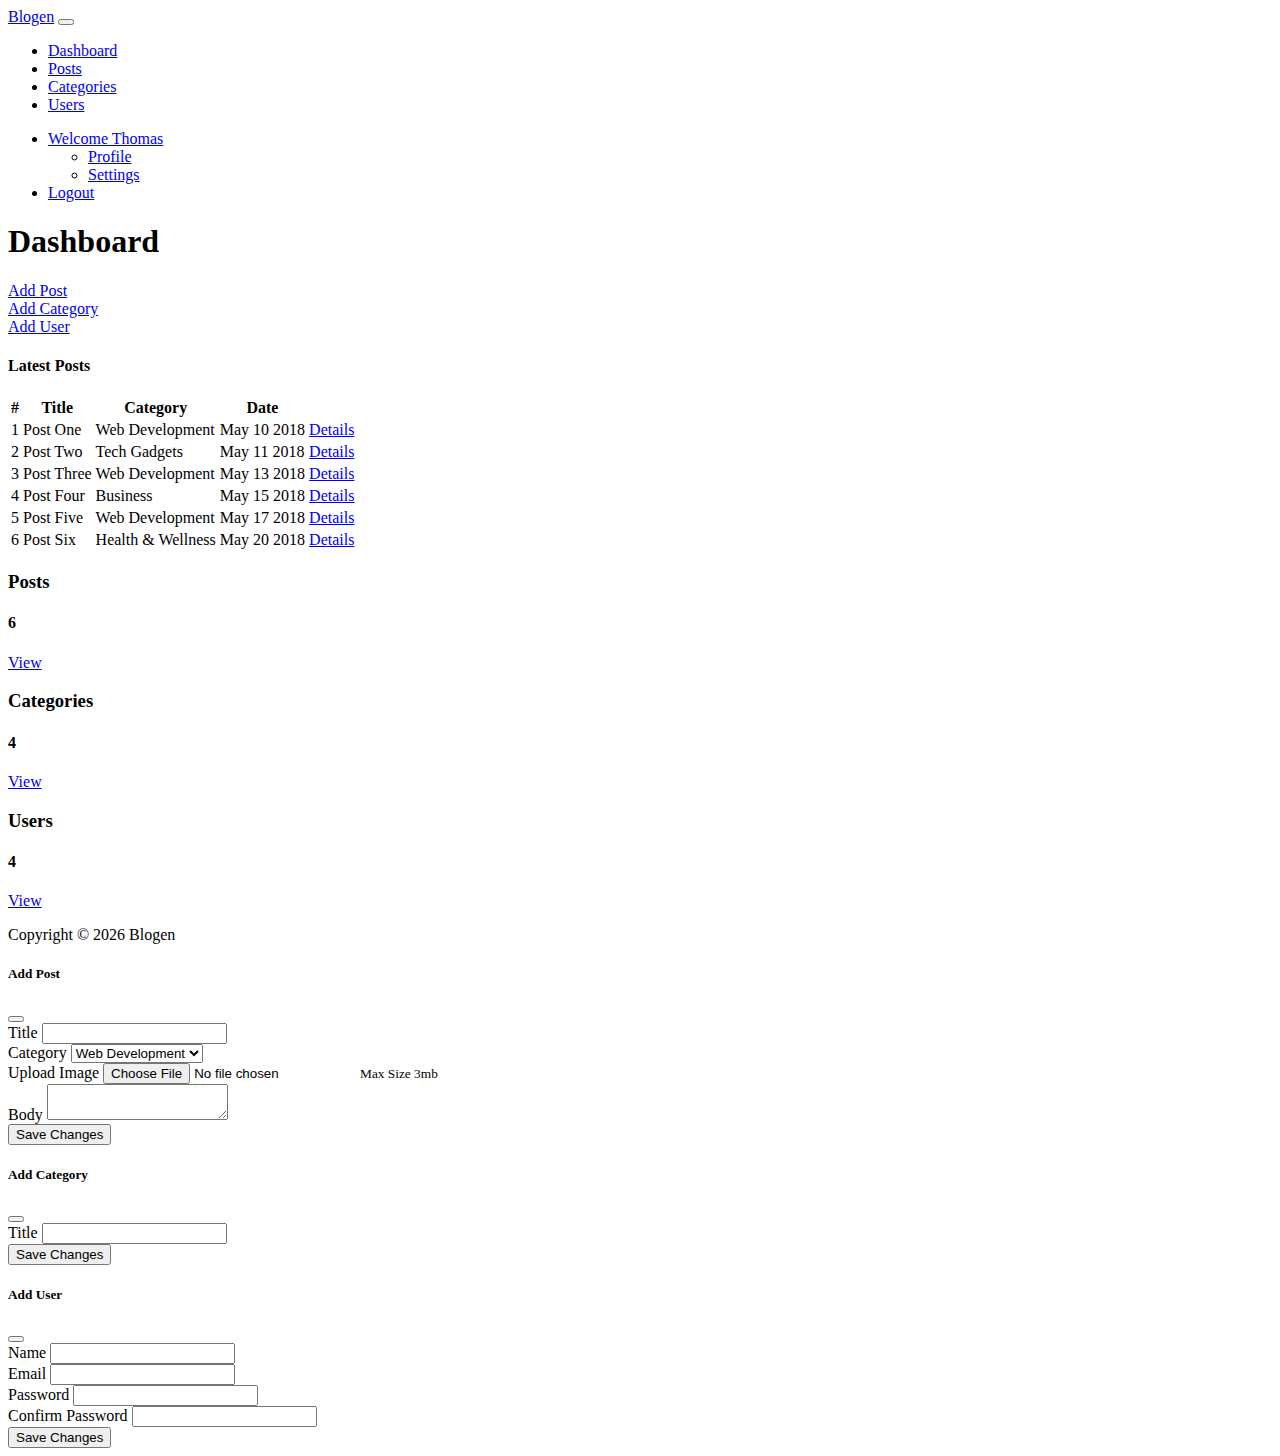
<file: up/index.html>
<!DOCTYPE html>
<html lang="en">
    <head>
        <meta charset="UTF-8" />
        <meta name="viewport" content="width=device-width, initial-scale=1.0" />
        <link
            rel="stylesheet"
            href="https://pro.fontawesome.com/releases/v5.10.0/css/all.css"
            integrity="sha384-AYmEC3Yw5cVb3ZcuHtOA93w35dYTsvhLPVnYs9eStHfGJvOvKxVfELGroGkvsg+p"
            crossorigin="anonymous"
        />
        <link
            href="https://cdn.jsdelivr.net/npm/bootstrap@5.0.0-beta1/dist/css/bootstrap.min.css"
            rel="stylesheet"
            integrity="sha384-giJF6kkoqNQ00vy+HMDP7azOuL0xtbfIcaT9wjKHr8RbDVddVHyTfAAsrekwKmP1"
            crossorigin="anonymous"
        />

        <title>Bootstrap Theme</title>
    </head>

    <body>
        <nav class="navbar navbar-expand-md navbar-dark bg-dark p-0">
            <div class="container">
                <a href="index.html" class="navbar-brand">Blogen</a>
                <button
                    class="navbar-toggler"
                    data-bs-toggle="collapse"
                    data-bs-target="#navbarCollapse"
                >
                    <span class="navbar-toggler-icon"></span>
                </button>

                <div class="collapse navbar-collapse" id="navbarCollapse">
                    <ul class="navbar-nav mx-2">
                        <li class="nav-item">
                            <a href="index.html" class="nav-link active"
                                >Dashboard</a
                            >
                        </li>
                        <li class="nav-item">
                            <a href="posts.html" class="nav-link">Posts</a>
                        </li>
                        <li class="nav-item">
                            <a href="categories.html" class="nav-link"
                                >Categories</a
                            >
                        </li>
                        <li class="nav-item">
                            <a href="users.html" class="nav-link">Users</a>
                        </li>
                    </ul>

                    <ul class="navbar-nav ms-auto">
                        <li class="nav-item dropdown">
                            <a
                                href="#"
                                class="nav-link dropdown-toggle"
                                data-bs-toggle="dropdown"
                            >
                                <i class="fas fa-user"></i> Welcome Thomas
                            </a>

                            <ul class="dropdown-menu">
                                <li>
                                    <a href="profile.html" class="dropdown-item"
                                        ><i class="fas fa-user-circle"></i>
                                        Profile</a
                                    >
                                </li>
                                <li>
                                    <a
                                        href="settings.html"
                                        class="dropdown-item"
                                        ><i class="fas fa-cog"></i> Settings</a
                                    >
                                </li>
                            </ul>
                        </li>
                        <li class="nav-item">
                            <a href="login.html" class="nav-link"
                                ><i class="fas fa-user-times"></i> Logout</a
                            >
                        </li>
                    </ul>
                </div>
            </div>
        </nav>

        <!-- HEADER -->
        <header class="main-header py-2 bg-primary text-light">
            <div class="container">
                <h1><i class="fas fa-cog"></i> Dashboard</h1>
            </div>
        </header>

        <main>
            <!-- ACTIONS -->
            <section class="actions py-4 bg-light mb-4">
                <div class="container">
                    <div class="row">
                        <div class="col-md-3 col-sm-4 mb-2 mb-sm-0">
                            <a
                                href="#"
                                class="btn btn-primary d-block"
                                data-bs-toggle="modal"
                                data-bs-target="#addPostModal"
                            >
                                <i class="fas fa-plus"></i> Add Post
                            </a>
                        </div>

                        <div class="col-md-3 col-sm-4 mb-2 mb-sm-0">
                            <a
                                href="#"
                                class="btn btn-success d-block"
                                data-bs-toggle="modal"
                                data-bs-target="#addCategoryModal"
                            >
                                <i class="fas fa-plus"></i> Add Category
                            </a>
                        </div>

                        <div class="col-md-3 col-sm-4">
                            <a
                                href="#"
                                class="btn btn-warning d-block"
                                data-bs-toggle="modal"
                                data-bs-target="#addUserModal"
                            >
                                <i class="fas fa-plus"></i> Add User
                            </a>
                        </div>
                    </div>
                </div>
            </section>

            <!-- POSTS -->
            <section class="posts">
                <div class="container">
                    <div class="row">
                        <div class="col-md-9 mb-3 mb-md-0">
                            <div class="card">
                                <div class="card-header">
                                    <h4>Latest Posts</h4>
                                </div>

                                <table class="table table-striped mb-0">
                                    <thead class="table-dark">
                                        <tr>
                                            <th>#</th>
                                            <th>Title</th>
                                            <th>Category</th>
                                            <th>Date</th>
                                            <th></th>
                                        </tr>
                                    </thead>

                                    <tbody>
                                        <tr>
                                            <td>1</td>
                                            <td>Post One</td>
                                            <td>Web Development</td>
                                            <td>May 10 2018</td>
                                            <td>
                                                <a
                                                    href="details.html"
                                                    class="btn btn-secondary"
                                                    ><i
                                                        class="fas fa-angle-double-right"
                                                    ></i>
                                                    Details</a
                                                >
                                            </td>
                                        </tr>

                                        <tr>
                                            <td>2</td>
                                            <td>Post Two</td>
                                            <td>Tech Gadgets</td>
                                            <td>May 11 2018</td>
                                            <td>
                                                <a
                                                    href="details.html"
                                                    class="btn btn-secondary"
                                                    ><i
                                                        class="fas fa-angle-double-right"
                                                    ></i>
                                                    Details</a
                                                >
                                            </td>
                                        </tr>

                                        <tr>
                                            <td>3</td>
                                            <td>Post Three</td>
                                            <td>Web Development</td>
                                            <td>May 13 2018</td>
                                            <td>
                                                <a
                                                    href="details.html"
                                                    class="btn btn-secondary"
                                                    ><i
                                                        class="fas fa-angle-double-right"
                                                    ></i>
                                                    Details</a
                                                >
                                            </td>
                                        </tr>

                                        <tr>
                                            <td>4</td>
                                            <td>Post Four</td>
                                            <td>Business</td>
                                            <td>May 15 2018</td>
                                            <td>
                                                <a
                                                    href="details.html"
                                                    class="btn btn-secondary"
                                                    ><i
                                                        class="fas fa-angle-double-right"
                                                    ></i>
                                                    Details</a
                                                >
                                            </td>
                                        </tr>

                                        <tr>
                                            <td>5</td>
                                            <td>Post Five</td>
                                            <td>Web Development</td>
                                            <td>May 17 2018</td>
                                            <td>
                                                <a
                                                    href="details.html"
                                                    class="btn btn-secondary"
                                                    ><i
                                                        class="fas fa-angle-double-right"
                                                    ></i>
                                                    Details</a
                                                >
                                            </td>
                                        </tr>

                                        <tr>
                                            <td>6</td>
                                            <td>Post Six</td>
                                            <td>Health & Wellness</td>
                                            <td>May 20 2018</td>
                                            <td>
                                                <a
                                                    href="details.html"
                                                    class="btn btn-secondary"
                                                    ><i
                                                        class="fas fa-angle-double-right"
                                                    ></i>
                                                    Details</a
                                                >
                                            </td>
                                        </tr>
                                    </tbody>
                                </table>
                            </div>
                        </div>

                        <div class="col-md-3">
                            <div
                                class="card bg-primary text-light text-center mb-3"
                            >
                                <div class="card-body">
                                    <h3 class="card-title">Posts</h3>
                                    <h4 class="display-4">
                                        <i class="fas fa-pencil-alt"></i> 6
                                    </h4>
                                    <a
                                        href="posts.html"
                                        class="btn btn-sm btn-outline-light"
                                        >View</a
                                    >
                                </div>
                            </div>

                            <div
                                class="card bg-success text-light text-center mb-3"
                            >
                                <div class="card-body">
                                    <h3 class="card-title">Categories</h3>
                                    <h4 class="display-4">
                                        <i class="fas fa-folder"></i> 4
                                    </h4>
                                    <a
                                        href="categories.html"
                                        class="btn btn-sm btn-outline-light"
                                        >View</a
                                    >
                                </div>
                            </div>

                            <div
                                class="card bg-warning text-light text-center mb-3"
                            >
                                <div class="card-body">
                                    <h3 class="card-title">Users</h3>
                                    <h4 class="display-4">
                                        <i class="fas fa-users"></i> 4
                                    </h4>
                                    <a
                                        href="users.html"
                                        class="btn btn-sm btn-outline-light"
                                        >View</a
                                    >
                                </div>
                            </div>
                        </div>
                    </div>
                </div>
            </section>
        </main>

        <!-- FOOTER -->
        <footer class="main-footer bg-dark text-light text-center p-5 mt-5">
            <div class="container">
                <div class="row">
                    <div class="col">
                        <p class="lead mb-0">
                            Copyright &copy; <span id="year"></span> Blogen
                        </p>
                    </div>
                </div>
            </div>
        </footer>

        <!-- MODALS -->

        <!-- POST MODAL -->
        <div class="modal fade" id="addPostModal">
            <div class="modal-dialog modal-lg">
                <div class="modal-content">
                    <div class="modal-header bg-primary text-light">
                        <h5 class="modal-title">Add Post</h5>
                        <button
                            class="btn-close"
                            data-bs-dismiss="modal"
                        ></button>
                    </div>

                    <div class="modal-body">
                        <form>
                            <div class="form-group mb-3">
                                <label for="title" class="form-label"
                                    >Title</label
                                >
                                <input type="text" class="form-control" />
                            </div>

                            <div class="form-group mb-3">
                                <label for="category" class="form-label"
                                    >Category</label
                                >
                                <select name="category" class="form-control">
                                    <option value="web-dev">
                                        Web Development
                                    </option>
                                    <option value="tech">Tech Gadgets</option>
                                    <option value="business">Business</option>
                                    <option value="health">
                                        Health & Wellness
                                    </option>
                                </select>
                            </div>

                            <div class="form-group mb-3">
                                <label for="image" class="form-label"
                                    >Upload Image</label
                                >
                                <input type="file" class="form-control" />
                                <small class="form-text">Max Size 3mb</small>
                            </div>

                            <div class="form-group mb-3">
                                <label for="body" class="form-label"
                                    >Body</label
                                >
                                <textarea
                                    name="editor1"
                                    class="form-control"
                                ></textarea>
                            </div>
                        </form>
                    </div>

                    <div class="modal-footer">
                        <button class="btn btn-primary" data-bs-dismiss="modal">
                            Save Changes
                        </button>
                    </div>
                </div>
            </div>
        </div>

        <!-- CATEGORY MODAL -->
        <div class="modal fade" id="addCategoryModal">
            <div class="modal-dialog modal-lg">
                <div class="modal-content">
                    <div class="modal-header bg-success text-light">
                        <h5 class="modal-title">Add Category</h5>
                        <button
                            class="btn-close"
                            data-bs-dismiss="modal"
                        ></button>
                    </div>

                    <div class="modal-body">
                        <form>
                            <div class="form-group mb-3">
                                <label for="title" class="form-label"
                                    >Title</label
                                >
                                <input type="text" class="form-control" />
                            </div>
                        </form>
                    </div>

                    <div class="modal-footer">
                        <button class="btn btn-success" data-bs-dismiss="modal">
                            Save Changes
                        </button>
                    </div>
                </div>
            </div>
        </div>

        <!-- USER MODAL -->
        <div class="modal fade" id="addUserModal">
            <div class="modal-dialog modal-lg">
                <div class="modal-content">
                    <div class="modal-header bg-warning text-light">
                        <h5 class="modal-title">Add User</h5>
                        <button
                            class="btn-close"
                            data-bs-dismiss="modal"
                        ></button>
                    </div>

                    <div class="modal-body">
                        <form>
                            <div class="form-group mb-3">
                                <label for="name" class="form-label"
                                    >Name</label
                                >
                                <input type="text" class="form-control" />
                            </div>

                            <div class="form-group mb-3">
                                <label for="email" class="form-label"
                                    >Email</label
                                >
                                <input type="email" class="form-control" />
                            </div>

                            <div class="form-group mb-3">
                                <label for="password" class="form-label"
                                    >Password</label
                                >
                                <input type="password" class="form-control" />
                            </div>

                            <div class="form-group mb-3">
                                <label for="password2" class="form-label"
                                    >Confirm Password</label
                                >
                                <input type="password" class="form-control" />
                            </div>
                        </form>
                    </div>

                    <div class="modal-footer">
                        <button class="btn btn-warning" data-bs-dismiss="modal">
                            Save Changes
                        </button>
                    </div>
                </div>
            </div>
        </div>

        <script
            src="http://code.jquery.com/jquery-3.5.1.min.js"
            integrity="sha256-9/aliU8dGd2tb6OSsuzixeV4y/faTqgFtohetphbbj0="
            crossorigin="anonymous"
        ></script>
        <script
            src="https://cdn.jsdelivr.net/npm/bootstrap@5.0.0-beta1/dist/js/bootstrap.bundle.min.js"
            integrity="sha384-ygbV9kiqUc6oa4msXn9868pTtWMgiQaeYH7/t7LECLbyPA2x65Kgf80OJFdroafW"
            crossorigin="anonymous"
        ></script>
        <script src="https://cdn.ckeditor.com/4.15.1/standard/ckeditor.js"></script>

        <script>
            $("#year").text(new Date().getFullYear());

            CKEDITOR.replace("editor1");
        </script>
    </body>
</html>
</file>
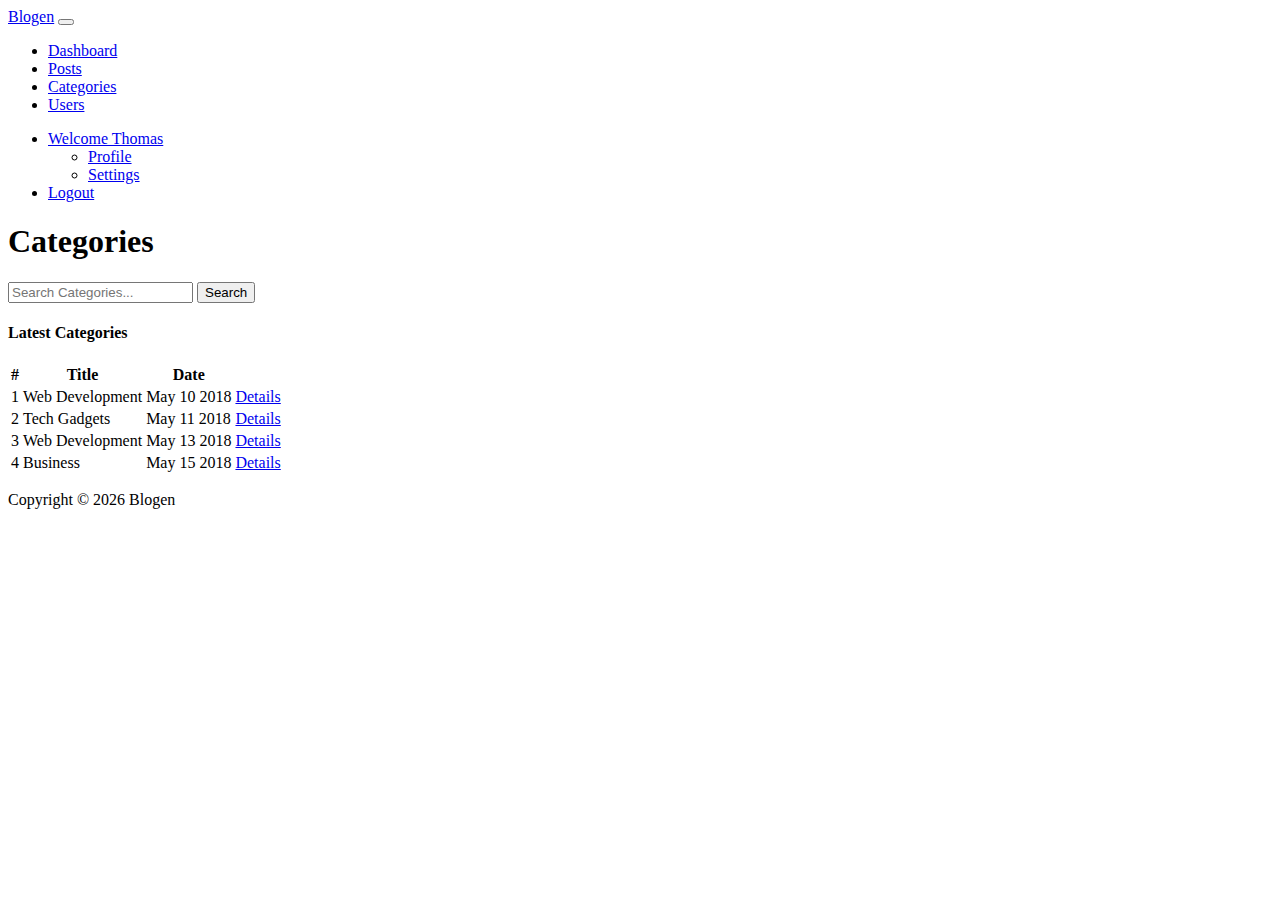
<file: up/categories.html>
<!DOCTYPE html>
<html lang="en">
    <head>
        <meta charset="UTF-8" />
        <meta name="viewport" content="width=device-width, initial-scale=1.0" />
        <link
            rel="stylesheet"
            href="https://pro.fontawesome.com/releases/v5.10.0/css/all.css"
            integrity="sha384-AYmEC3Yw5cVb3ZcuHtOA93w35dYTsvhLPVnYs9eStHfGJvOvKxVfELGroGkvsg+p"
            crossorigin="anonymous"
        />
        <link
            href="https://cdn.jsdelivr.net/npm/bootstrap@5.0.0-beta1/dist/css/bootstrap.min.css"
            rel="stylesheet"
            integrity="sha384-giJF6kkoqNQ00vy+HMDP7azOuL0xtbfIcaT9wjKHr8RbDVddVHyTfAAsrekwKmP1"
            crossorigin="anonymous"
        />

        <title>Bootstrap Theme</title>
    </head>

    <body>
        <nav class="navbar navbar-expand-md navbar-dark bg-dark p-0">
            <div class="container">
                <a href="index.html" class="navbar-brand">Blogen</a>
                <button
                    class="navbar-toggler"
                    data-bs-toggle="collapse"
                    data-bs-target="#navbarCollapse"
                >
                    <span class="navbar-toggler-icon"></span>
                </button>

                <div class="collapse navbar-collapse" id="navbarCollapse">
                    <ul class="navbar-nav mx-2">
                        <li class="nav-item">
                            <a href="index.html" class="nav-link">Dashboard</a>
                        </li>
                        <li class="nav-item">
                            <a href="posts.html" class="nav-link">Posts</a>
                        </li>
                        <li class="nav-item">
                            <a href="categories.html" class="nav-link active"
                                >Categories</a
                            >
                        </li>
                        <li class="nav-item">
                            <a href="users.html" class="nav-link">Users</a>
                        </li>
                    </ul>

                    <ul class="navbar-nav ms-auto">
                        <li class="nav-item dropdown">
                            <a
                                href="#"
                                class="nav-link dropdown-toggle"
                                data-bs-toggle="dropdown"
                            >
                                <i class="fas fa-user"></i> Welcome Thomas
                            </a>

                            <ul class="dropdown-menu">
                                <li>
                                    <a href="profile.html" class="dropdown-item"
                                        ><i class="fas fa-user-circle"></i>
                                        Profile</a
                                    >
                                </li>
                                <li>
                                    <a
                                        href="settings.html"
                                        class="dropdown-item"
                                        ><i class="fas fa-cog"></i> Settings</a
                                    >
                                </li>
                            </ul>
                        </li>
                        <li class="nav-item">
                            <a href="login.html" class="nav-link"
                                ><i class="fas fa-user-times"></i> Logout</a
                            >
                        </li>
                    </ul>
                </div>
            </div>
        </nav>

        <!-- HEADER -->
        <header class="main-header py-2 bg-success text-light">
            <div class="container">
                <h1><i class="fas fa-folder"></i> Categories</h1>
            </div>
        </header>

        <main>
            <!-- SEARCH -->
            <section class="search py-4 bg-light mb-4">
                <div class="container">
                    <div class="row">
                        <div class="col-md-6 ms-auto">
                            <div class="input-group">
                                <input
                                    type="text"
                                    class="form-control"
                                    placeholder="Search Categories..."
                                />
                                <button class="btn btn-success">Search</button>
                            </div>
                        </div>
                    </div>
                </div>
            </section>

            <!-- CATEGORIES -->
            <section class="categories">
                <div class="container">
                    <div class="row">
                        <div class="col">
                            <div class="card">
                                <div class="card-header">
                                    <h4>Latest Categories</h4>
                                </div>

                                <table class="table table-striped mb-0">
                                    <thead class="table-dark">
                                        <tr>
                                            <th>#</th>
                                            <th>Title</th>
                                            <th>Date</th>
                                            <th></th>
                                        </tr>
                                    </thead>

                                    <tbody>
                                        <tr>
                                            <td>1</td>
                                            <td>Web Development</td>
                                            <td>May 10 2018</td>
                                            <td>
                                                <a
                                                    href="details.html"
                                                    class="btn btn-secondary"
                                                    ><i
                                                        class="fas fa-angle-double-right"
                                                    ></i>
                                                    Details</a
                                                >
                                            </td>
                                        </tr>

                                        <tr>
                                            <td>2</td>
                                            <td>Tech Gadgets</td>
                                            <td>May 11 2018</td>
                                            <td>
                                                <a
                                                    href="details.html"
                                                    class="btn btn-secondary"
                                                    ><i
                                                        class="fas fa-angle-double-right"
                                                    ></i>
                                                    Details</a
                                                >
                                            </td>
                                        </tr>

                                        <tr>
                                            <td>3</td>
                                            <td>Web Development</td>
                                            <td>May 13 2018</td>
                                            <td>
                                                <a
                                                    href="details.html"
                                                    class="btn btn-secondary"
                                                    ><i
                                                        class="fas fa-angle-double-right"
                                                    ></i>
                                                    Details</a
                                                >
                                            </td>
                                        </tr>

                                        <tr>
                                            <td>4</td>
                                            <td>Business</td>
                                            <td>May 15 2018</td>
                                            <td>
                                                <a
                                                    href="details.html"
                                                    class="btn btn-secondary"
                                                    ><i
                                                        class="fas fa-angle-double-right"
                                                    ></i>
                                                    Details</a
                                                >
                                            </td>
                                        </tr>
                                    </tbody>
                                </table>
                            </div>
                        </div>
                    </div>
                </div>
            </section>
        </main>

        <!-- FOOTER -->
        <footer class="main-footer bg-dark text-light text-center p-5 mt-5">
            <div class="container">
                <div class="row">
                    <div class="col">
                        <p class="lead mb-0">
                            Copyright &copy; <span id="year"></span> Blogen
                        </p>
                    </div>
                </div>
            </div>
        </footer>

        <script
            src="http://code.jquery.com/jquery-3.5.1.min.js"
            integrity="sha256-9/aliU8dGd2tb6OSsuzixeV4y/faTqgFtohetphbbj0="
            crossorigin="anonymous"
        ></script>
        <script
            src="https://cdn.jsdelivr.net/npm/bootstrap@5.0.0-beta1/dist/js/bootstrap.bundle.min.js"
            integrity="sha384-ygbV9kiqUc6oa4msXn9868pTtWMgiQaeYH7/t7LECLbyPA2x65Kgf80OJFdroafW"
            crossorigin="anonymous"
        ></script>

        <script>
            $("#year").text(new Date().getFullYear());
        </script>
    </body>
</html>
</file>
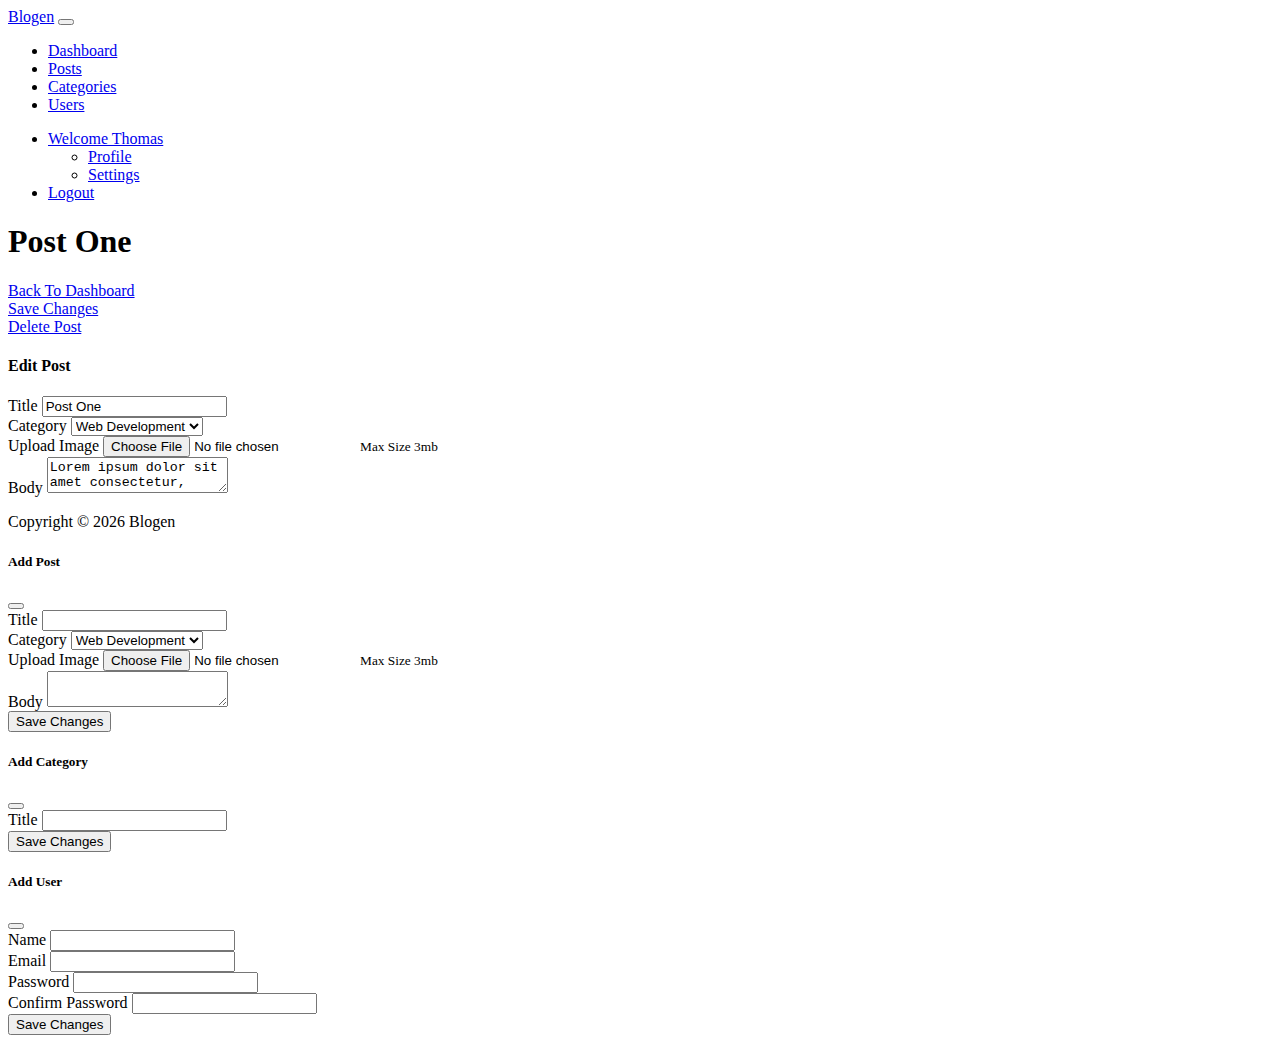
<file: up/details.html>
<!DOCTYPE html>
<html lang="en">
    <head>
        <meta charset="UTF-8" />
        <meta name="viewport" content="width=device-width, initial-scale=1.0" />
        <link
            rel="stylesheet"
            href="https://pro.fontawesome.com/releases/v5.10.0/css/all.css"
            integrity="sha384-AYmEC3Yw5cVb3ZcuHtOA93w35dYTsvhLPVnYs9eStHfGJvOvKxVfELGroGkvsg+p"
            crossorigin="anonymous"
        />
        <link
            href="https://cdn.jsdelivr.net/npm/bootstrap@5.0.0-beta1/dist/css/bootstrap.min.css"
            rel="stylesheet"
            integrity="sha384-giJF6kkoqNQ00vy+HMDP7azOuL0xtbfIcaT9wjKHr8RbDVddVHyTfAAsrekwKmP1"
            crossorigin="anonymous"
        />

        <title>Bootstrap Theme</title>
    </head>

    <body>
        <nav class="navbar navbar-expand-md navbar-dark bg-dark p-0">
            <div class="container">
                <a href="index.html" class="navbar-brand">Blogen</a>
                <button
                    class="navbar-toggler"
                    data-bs-toggle="collapse"
                    data-bs-target="#navbarCollapse"
                >
                    <span class="navbar-toggler-icon"></span>
                </button>

                <div class="collapse navbar-collapse" id="navbarCollapse">
                    <ul class="navbar-nav mx-2">
                        <li class="nav-item">
                            <a href="index.html" class="nav-link">Dashboard</a>
                        </li>
                        <li class="nav-item">
                            <a href="posts.html" class="nav-link">Posts</a>
                        </li>
                        <li class="nav-item">
                            <a href="categories.html" class="nav-link"
                                >Categories</a
                            >
                        </li>
                        <li class="nav-item">
                            <a href="users.html" class="nav-link">Users</a>
                        </li>
                    </ul>

                    <ul class="navbar-nav ms-auto">
                        <li class="nav-item dropdown">
                            <a
                                href="#"
                                class="nav-link dropdown-toggle"
                                data-bs-toggle="dropdown"
                            >
                                <i class="fas fa-user"></i> Welcome Thomas
                            </a>

                            <ul class="dropdown-menu">
                                <li>
                                    <a href="profile.html" class="dropdown-item"
                                        ><i class="fas fa-user-circle"></i>
                                        Profile</a
                                    >
                                </li>
                                <li>
                                    <a
                                        href="settings.html"
                                        class="dropdown-item"
                                        ><i class="fas fa-cog"></i> Settings</a
                                    >
                                </li>
                            </ul>
                        </li>
                        <li class="nav-item">
                            <a href="login.html" class="nav-link"
                                ><i class="fas fa-user-times"></i> Logout</a
                            >
                        </li>
                    </ul>
                </div>
            </div>
        </nav>

        <!-- HEADER -->
        <header class="main-header py-2 bg-primary text-light">
            <div class="container">
                <h1>Post One</h1>
            </div>
        </header>

        <main>
            <!-- ACTIONS -->
            <section class="actions py-4 bg-light mb-4">
                <div class="container">
                    <div class="row">
                        <div class="col-md-3 col-sm-4 mb-2 mb-sm-0">
                            <a href="index.html" class="btn btn-light d-block">
                                <i class="fas fa-arrow-left"></i> Back To
                                Dashboard
                            </a>
                        </div>

                        <div class="col-md-3 col-sm-4 mb-2 mb-sm-0">
                            <a
                                href="index.html"
                                class="btn btn-success d-block"
                            >
                                <i class="fas fa-check"></i> Save Changes
                            </a>
                        </div>

                        <div class="col-md-3 col-sm-4">
                            <a href="index.html" class="btn btn-danger d-block">
                                <i class="fas fa-trash"></i> Delete Post
                            </a>
                        </div>
                    </div>
                </div>
            </section>

            <!-- DETAILS -->
            <section class="details">
                <div class="container">
                    <div class="row">
                        <div class="col">
                            <div class="card">
                                <div class="card-header">
                                    <h4>Edit Post</h4>
                                </div>

                                <div class="card-body">
                                    <form>
                                        <div class="form-group mb-3">
                                            <label
                                                for="title"
                                                class="form-label"
                                                >Title</label
                                            >
                                            <input
                                                type="text"
                                                class="form-control"
                                                value="Post One"
                                            />
                                        </div>

                                        <div class="form-group mb-3">
                                            <label
                                                for="category"
                                                class="form-label"
                                                >Category</label
                                            >
                                            <select
                                                name="category"
                                                class="form-control"
                                            >
                                                <option
                                                    value="web-dev"
                                                    selected
                                                >
                                                    Web Development
                                                </option>
                                                <option value="tech">
                                                    Tech Gadgets
                                                </option>
                                                <option value="business">
                                                    Business
                                                </option>
                                                <option value="health">
                                                    Health & Wellness
                                                </option>
                                            </select>
                                        </div>

                                        <div class="form-group mb-3">
                                            <label
                                                for="image"
                                                class="form-label"
                                                >Upload Image</label
                                            >
                                            <input
                                                type="file"
                                                class="form-control"
                                            />
                                            <small class="form-text"
                                                >Max Size 3mb</small
                                            >
                                        </div>

                                        <div class="form-group mb-3">
                                            <label for="body" class="form-label"
                                                >Body</label
                                            >
                                            <textarea
                                                name="editor1"
                                                class="form-control"
                                            >
Lorem ipsum dolor sit amet consectetur, adipisicing elit. Quaerat tempora sint doloribus modi, esse rem reprehenderit minima nihil dolorum cupiditate deleniti exercitationem, officia fuga quam! Tempora possimus voluptates dolor consequuntur doloremque! Quod quae fugiat, ipsa deserunt ad numquam officiis odio reprehenderit sed, minus excepturi cupiditate eligendi nisi error. Quod, ducimus?</textarea
                                            >
                                        </div>
                                    </form>
                                </div>
                            </div>
                        </div>
                    </div>
                </div>
            </section>
        </main>

        <!-- FOOTER -->
        <footer class="main-footer bg-dark text-light text-center p-5 mt-5">
            <div class="container">
                <div class="row">
                    <div class="col">
                        <p class="lead mb-0">
                            Copyright &copy; <span id="year"></span> Blogen
                        </p>
                    </div>
                </div>
            </div>
        </footer>

        <!-- MODALS -->

        <!-- POST MODAL -->
        <div class="modal fade" id="addPostModal">
            <div class="modal-dialog modal-lg">
                <div class="modal-content">
                    <div class="modal-header bg-primary text-light">
                        <h5 class="modal-title">Add Post</h5>
                        <button
                            class="btn-close"
                            data-bs-dismiss="modal"
                        ></button>
                    </div>

                    <div class="modal-body">
                        <form>
                            <div class="form-group mb-3">
                                <label for="title" class="form-label"
                                    >Title</label
                                >
                                <input type="text" class="form-control" />
                            </div>

                            <div class="form-group mb-3">
                                <label for="category" class="form-label"
                                    >Category</label
                                >
                                <select name="category" class="form-control">
                                    <option value="web-dev">
                                        Web Development
                                    </option>
                                    <option value="tech">Tech Gadgets</option>
                                    <option value="business">Business</option>
                                    <option value="health">
                                        Health & Wellness
                                    </option>
                                </select>
                            </div>

                            <div class="form-group mb-3">
                                <label for="image" class="form-label"
                                    >Upload Image</label
                                >
                                <input type="file" class="form-control" />
                                <small class="form-text">Max Size 3mb</small>
                            </div>

                            <div class="form-group mb-3">
                                <label for="body" class="form-label"
                                    >Body</label
                                >
                                <textarea
                                    name="editor1"
                                    class="form-control"
                                ></textarea>
                            </div>
                        </form>
                    </div>

                    <div class="modal-footer">
                        <button class="btn btn-primary" data-bs-dismiss="modal">
                            Save Changes
                        </button>
                    </div>
                </div>
            </div>
        </div>

        <!-- CATEGORY MODAL -->
        <div class="modal fade" id="addCategoryModal">
            <div class="modal-dialog modal-lg">
                <div class="modal-content">
                    <div class="modal-header bg-success text-light">
                        <h5 class="modal-title">Add Category</h5>
                        <button
                            class="btn-close"
                            data-bs-dismiss="modal"
                        ></button>
                    </div>

                    <div class="modal-body">
                        <form>
                            <div class="form-group mb-3">
                                <label for="title" class="form-label"
                                    >Title</label
                                >
                                <input type="text" class="form-control" />
                            </div>
                        </form>
                    </div>

                    <div class="modal-footer">
                        <button class="btn btn-success" data-bs-dismiss="modal">
                            Save Changes
                        </button>
                    </div>
                </div>
            </div>
        </div>

        <!-- USER MODAL -->
        <div class="modal fade" id="addUserModal">
            <div class="modal-dialog modal-lg">
                <div class="modal-content">
                    <div class="modal-header bg-warning text-light">
                        <h5 class="modal-title">Add User</h5>
                        <button
                            class="btn-close"
                            data-bs-dismiss="modal"
                        ></button>
                    </div>

                    <div class="modal-body">
                        <form>
                            <div class="form-group mb-3">
                                <label for="name" class="form-label"
                                    >Name</label
                                >
                                <input type="text" class="form-control" />
                            </div>

                            <div class="form-group mb-3">
                                <label for="email" class="form-label"
                                    >Email</label
                                >
                                <input type="email" class="form-control" />
                            </div>

                            <div class="form-group mb-3">
                                <label for="password" class="form-label"
                                    >Password</label
                                >
                                <input type="password" class="form-control" />
                            </div>

                            <div class="form-group mb-3">
                                <label for="password2" class="form-label"
                                    >Confirm Password</label
                                >
                                <input type="password" class="form-control" />
                            </div>
                        </form>
                    </div>

                    <div class="modal-footer">
                        <button class="btn btn-warning" data-bs-dismiss="modal">
                            Save Changes
                        </button>
                    </div>
                </div>
            </div>
        </div>

        <script
            src="http://code.jquery.com/jquery-3.5.1.min.js"
            integrity="sha256-9/aliU8dGd2tb6OSsuzixeV4y/faTqgFtohetphbbj0="
            crossorigin="anonymous"
        ></script>
        <script
            src="https://cdn.jsdelivr.net/npm/bootstrap@5.0.0-beta1/dist/js/bootstrap.bundle.min.js"
            integrity="sha384-ygbV9kiqUc6oa4msXn9868pTtWMgiQaeYH7/t7LECLbyPA2x65Kgf80OJFdroafW"
            crossorigin="anonymous"
        ></script>
        <script src="https://cdn.ckeditor.com/4.15.1/standard/ckeditor.js"></script>

        <script>
            $("#year").text(new Date().getFullYear());

            CKEDITOR.replace("editor1");
        </script>
    </body>
</html>
</file>
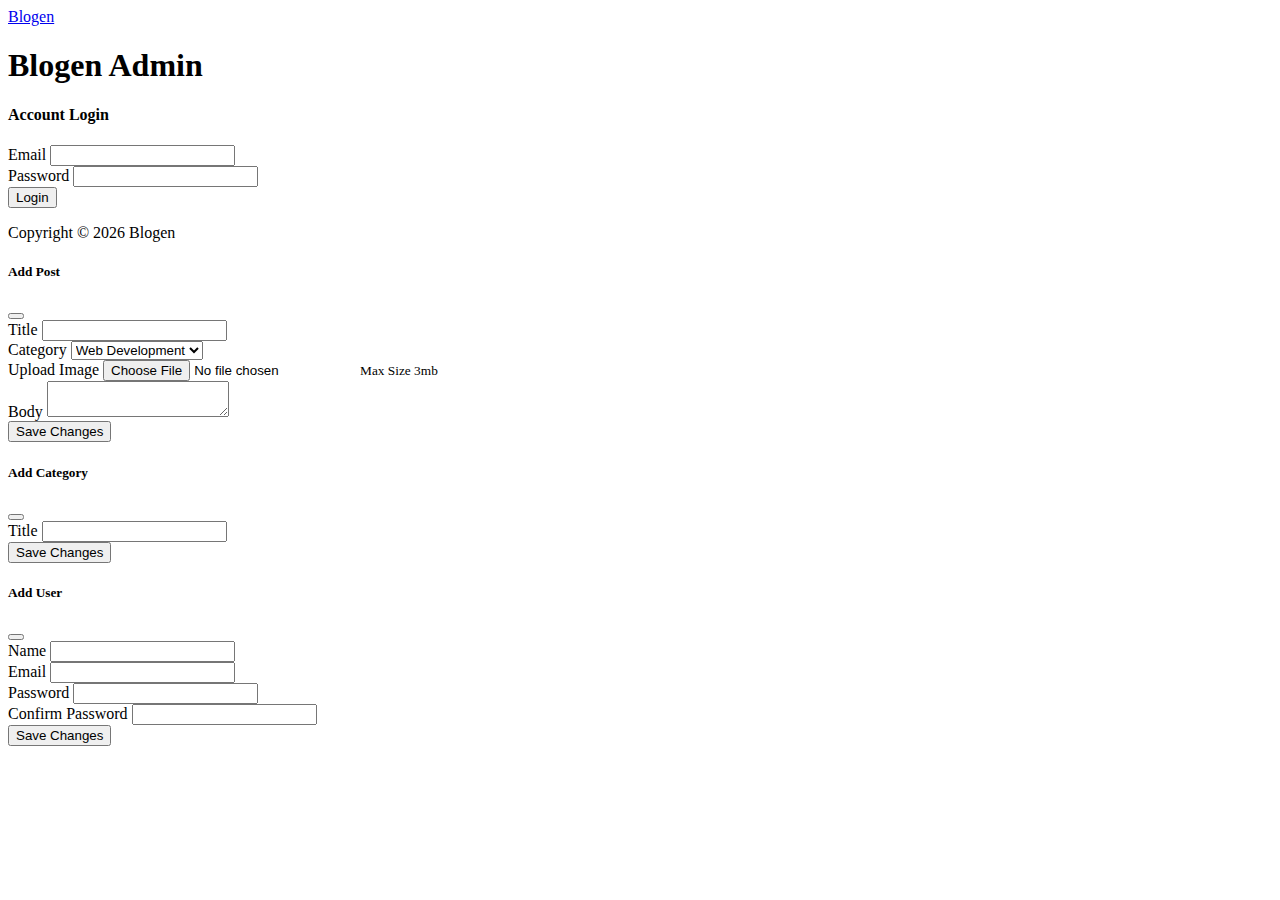
<file: up/login.html>
<!DOCTYPE html>
<html lang="en">
    <head>
        <meta charset="UTF-8" />
        <meta name="viewport" content="width=device-width, initial-scale=1.0" />
        <link
            rel="stylesheet"
            href="https://pro.fontawesome.com/releases/v5.10.0/css/all.css"
            integrity="sha384-AYmEC3Yw5cVb3ZcuHtOA93w35dYTsvhLPVnYs9eStHfGJvOvKxVfELGroGkvsg+p"
            crossorigin="anonymous"
        />
        <link
            href="https://cdn.jsdelivr.net/npm/bootstrap@5.0.0-beta1/dist/css/bootstrap.min.css"
            rel="stylesheet"
            integrity="sha384-giJF6kkoqNQ00vy+HMDP7azOuL0xtbfIcaT9wjKHr8RbDVddVHyTfAAsrekwKmP1"
            crossorigin="anonymous"
        />

        <title>Bootstrap Theme</title>
    </head>

    <body>
        <nav class="navbar navbar-expand-md navbar-dark bg-dark p-0">
            <div class="container">
                <a href="index.html" class="navbar-brand">Blogen</a>
            </div>
        </nav>

        <!-- HEADER -->
        <header class="main-header py-2 bg-primary text-light">
            <div class="container">
                <h1><i class="fas fa-user"></i> Blogen Admin</h1>
            </div>
        </header>

        <main>
            <!-- ACTIONS -->
            <section class="actions py-4 bg-light mb-4">
                <div class="container">
                    <div class="row"></div>
                </div>
            </section>

            <!-- LOGIN -->
            <section class="login">
                <div class="container">
                    <div class="row">
                        <div class="col-md-6 mx-auto">
                            <div class="card">
                                <div class="card-header">
                                    <h4>Account Login</h4>
                                </div>

                                <div class="card-body">
                                    <form action="index.html">
                                        <div class="form-group mb-3">
                                            <label
                                                for="email"
                                                class="form-label"
                                                >Email</label
                                            >
                                            <input
                                                type="email"
                                                class="form-control"
                                            />
                                        </div>

                                        <div class="form-group mb-3">
                                            <label
                                                for="password"
                                                class="form-label"
                                                >Password</label
                                            >
                                            <input
                                                type="password"
                                                class="form-control"
                                            />
                                        </div>

                                        <input
                                            type="submit"
                                            value="Login"
                                            class="btn btn-primary w-100"
                                        />
                                    </form>
                                </div>
                            </div>
                        </div>
                    </div>
                </div>
            </section>
        </main>

        <!-- FOOTER -->
        <footer class="main-footer bg-dark text-light text-center p-5 mt-5">
            <div class="container">
                <div class="row">
                    <div class="col">
                        <p class="lead mb-0">
                            Copyright &copy; <span id="year"></span> Blogen
                        </p>
                    </div>
                </div>
            </div>
        </footer>

        <!-- MODALS -->

        <!-- POST MODAL -->
        <div class="modal fade" id="addPostModal">
            <div class="modal-dialog modal-lg">
                <div class="modal-content">
                    <div class="modal-header bg-primary text-light">
                        <h5 class="modal-title">Add Post</h5>
                        <button
                            class="btn-close"
                            data-bs-dismiss="modal"
                        ></button>
                    </div>

                    <div class="modal-body">
                        <form>
                            <div class="form-group mb-3">
                                <label for="title" class="form-label"
                                    >Title</label
                                >
                                <input type="text" class="form-control" />
                            </div>

                            <div class="form-group mb-3">
                                <label for="category" class="form-label"
                                    >Category</label
                                >
                                <select name="category" class="form-control">
                                    <option value="web-dev">
                                        Web Development
                                    </option>
                                    <option value="tech">Tech Gadgets</option>
                                    <option value="business">Business</option>
                                    <option value="health">
                                        Health & Wellness
                                    </option>
                                </select>
                            </div>

                            <div class="form-group mb-3">
                                <label for="image" class="form-label"
                                    >Upload Image</label
                                >
                                <input type="file" class="form-control" />
                                <small class="form-text">Max Size 3mb</small>
                            </div>

                            <div class="form-group mb-3">
                                <label for="body" class="form-label"
                                    >Body</label
                                >
                                <textarea
                                    name="editor1"
                                    class="form-control"
                                ></textarea>
                            </div>
                        </form>
                    </div>

                    <div class="modal-footer">
                        <button class="btn btn-primary" data-bs-dismiss="modal">
                            Save Changes
                        </button>
                    </div>
                </div>
            </div>
        </div>

        <!-- CATEGORY MODAL -->
        <div class="modal fade" id="addCategoryModal">
            <div class="modal-dialog modal-lg">
                <div class="modal-content">
                    <div class="modal-header bg-success text-light">
                        <h5 class="modal-title">Add Category</h5>
                        <button
                            class="btn-close"
                            data-bs-dismiss="modal"
                        ></button>
                    </div>

                    <div class="modal-body">
                        <form>
                            <div class="form-group mb-3">
                                <label for="title" class="form-label"
                                    >Title</label
                                >
                                <input type="text" class="form-control" />
                            </div>
                        </form>
                    </div>

                    <div class="modal-footer">
                        <button class="btn btn-success" data-bs-dismiss="modal">
                            Save Changes
                        </button>
                    </div>
                </div>
            </div>
        </div>

        <!-- USER MODAL -->
        <div class="modal fade" id="addUserModal">
            <div class="modal-dialog modal-lg">
                <div class="modal-content">
                    <div class="modal-header bg-warning text-light">
                        <h5 class="modal-title">Add User</h5>
                        <button
                            class="btn-close"
                            data-bs-dismiss="modal"
                        ></button>
                    </div>

                    <div class="modal-body">
                        <form>
                            <div class="form-group mb-3">
                                <label for="name" class="form-label"
                                    >Name</label
                                >
                                <input type="text" class="form-control" />
                            </div>

                            <div class="form-group mb-3">
                                <label for="email" class="form-label"
                                    >Email</label
                                >
                                <input type="email" class="form-control" />
                            </div>

                            <div class="form-group mb-3">
                                <label for="password" class="form-label"
                                    >Password</label
                                >
                                <input type="password" class="form-control" />
                            </div>

                            <div class="form-group mb-3">
                                <label for="password2" class="form-label"
                                    >Confirm Password</label
                                >
                                <input type="password" class="form-control" />
                            </div>
                        </form>
                    </div>

                    <div class="modal-footer">
                        <button class="btn btn-warning" data-bs-dismiss="modal">
                            Save Changes
                        </button>
                    </div>
                </div>
            </div>
        </div>

        <script
            src="http://code.jquery.com/jquery-3.5.1.min.js"
            integrity="sha256-9/aliU8dGd2tb6OSsuzixeV4y/faTqgFtohetphbbj0="
            crossorigin="anonymous"
        ></script>
        <script
            src="https://cdn.jsdelivr.net/npm/bootstrap@5.0.0-beta1/dist/js/bootstrap.bundle.min.js"
            integrity="sha384-ygbV9kiqUc6oa4msXn9868pTtWMgiQaeYH7/t7LECLbyPA2x65Kgf80OJFdroafW"
            crossorigin="anonymous"
        ></script>

        <script>
            $("#year").text(new Date().getFullYear());
        </script>
    </body>
</html>
</file>
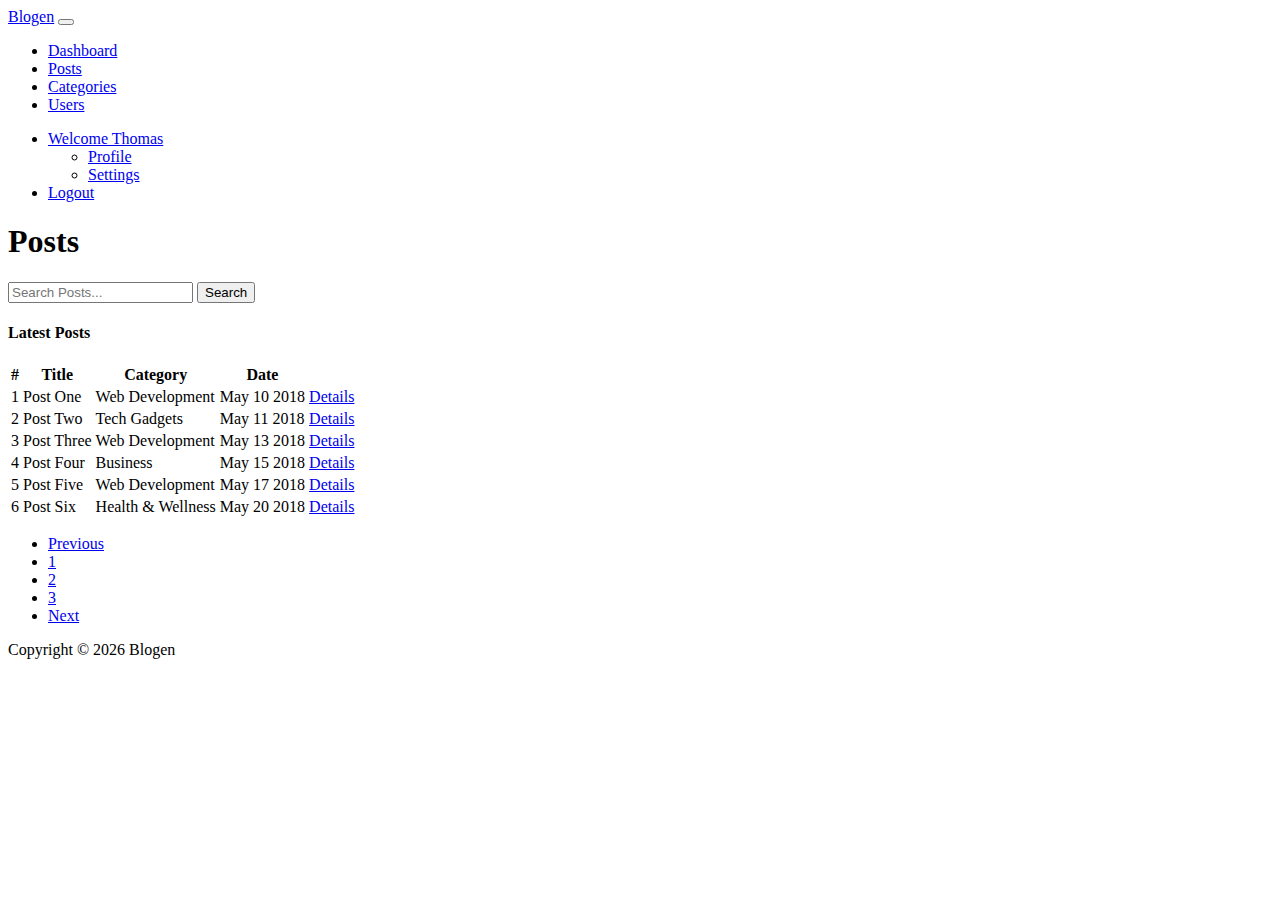
<file: up/posts.html>
<!DOCTYPE html>
<html lang="en">
    <head>
        <meta charset="UTF-8" />
        <meta name="viewport" content="width=device-width, initial-scale=1.0" />
        <link
            rel="stylesheet"
            href="https://pro.fontawesome.com/releases/v5.10.0/css/all.css"
            integrity="sha384-AYmEC3Yw5cVb3ZcuHtOA93w35dYTsvhLPVnYs9eStHfGJvOvKxVfELGroGkvsg+p"
            crossorigin="anonymous"
        />
        <link
            href="https://cdn.jsdelivr.net/npm/bootstrap@5.0.0-beta1/dist/css/bootstrap.min.css"
            rel="stylesheet"
            integrity="sha384-giJF6kkoqNQ00vy+HMDP7azOuL0xtbfIcaT9wjKHr8RbDVddVHyTfAAsrekwKmP1"
            crossorigin="anonymous"
        />

        <title>Bootstrap Theme</title>
    </head>

    <body>
        <nav class="navbar navbar-expand-md navbar-dark bg-dark p-0">
            <div class="container">
                <a href="index.html" class="navbar-brand">Blogen</a>
                <button
                    class="navbar-toggler"
                    data-bs-toggle="collapse"
                    data-bs-target="#navbarCollapse"
                >
                    <span class="navbar-toggler-icon"></span>
                </button>

                <div class="collapse navbar-collapse" id="navbarCollapse">
                    <ul class="navbar-nav mx-2">
                        <li class="nav-item">
                            <a href="index.html" class="nav-link">Dashboard</a>
                        </li>
                        <li class="nav-item">
                            <a href="posts.html" class="nav-link active"
                                >Posts</a
                            >
                        </li>
                        <li class="nav-item">
                            <a href="categories.html" class="nav-link"
                                >Categories</a
                            >
                        </li>
                        <li class="nav-item">
                            <a href="users.html" class="nav-link">Users</a>
                        </li>
                    </ul>

                    <ul class="navbar-nav ms-auto">
                        <li class="nav-item dropdown">
                            <a
                                href="#"
                                class="nav-link dropdown-toggle"
                                data-bs-toggle="dropdown"
                            >
                                <i class="fas fa-user"></i> Welcome Thomas
                            </a>

                            <ul class="dropdown-menu">
                                <li>
                                    <a href="profile.html" class="dropdown-item"
                                        ><i class="fas fa-user-circle"></i>
                                        Profile</a
                                    >
                                </li>
                                <li>
                                    <a
                                        href="settings.html"
                                        class="dropdown-item"
                                        ><i class="fas fa-cog"></i> Settings</a
                                    >
                                </li>
                            </ul>
                        </li>
                        <li class="nav-item">
                            <a href="login.html" class="nav-link"
                                ><i class="fas fa-user-times"></i> Logout</a
                            >
                        </li>
                    </ul>
                </div>
            </div>
        </nav>

        <!-- HEADER -->
        <header class="main-header py-2 bg-primary text-light">
            <div class="container">
                <h1><i class="fas fa-pencil-alt"></i> Posts</h1>
            </div>
        </header>

        <main>
            <!-- SEARCH -->
            <section class="search py-4 bg-light mb-4">
                <div class="container">
                    <div class="row">
                        <div class="col-md-6 ms-auto">
                            <div class="input-group">
                                <input
                                    type="text"
                                    class="form-control"
                                    placeholder="Search Posts..."
                                />
                                <button class="btn btn-primary">Search</button>
                            </div>
                        </div>
                    </div>
                </div>
            </section>

            <!-- POSTS -->
            <section class="posts">
                <div class="container">
                    <div class="row">
                        <div class="col">
                            <div class="card">
                                <div class="card-header">
                                    <h4>Latest Posts</h4>
                                </div>

                                <table class="table table-striped">
                                    <thead class="table-dark">
                                        <tr>
                                            <th>#</th>
                                            <th>Title</th>
                                            <th>Category</th>
                                            <th>Date</th>
                                            <th></th>
                                        </tr>
                                    </thead>

                                    <tbody>
                                        <tr>
                                            <td>1</td>
                                            <td>Post One</td>
                                            <td>Web Development</td>
                                            <td>May 10 2018</td>
                                            <td>
                                                <a
                                                    href="details.html"
                                                    class="btn btn-secondary"
                                                    ><i
                                                        class="fas fa-angle-double-right"
                                                    ></i>
                                                    Details</a
                                                >
                                            </td>
                                        </tr>

                                        <tr>
                                            <td>2</td>
                                            <td>Post Two</td>
                                            <td>Tech Gadgets</td>
                                            <td>May 11 2018</td>
                                            <td>
                                                <a
                                                    href="details.html"
                                                    class="btn btn-secondary"
                                                    ><i
                                                        class="fas fa-angle-double-right"
                                                    ></i>
                                                    Details</a
                                                >
                                            </td>
                                        </tr>

                                        <tr>
                                            <td>3</td>
                                            <td>Post Three</td>
                                            <td>Web Development</td>
                                            <td>May 13 2018</td>
                                            <td>
                                                <a
                                                    href="details.html"
                                                    class="btn btn-secondary"
                                                    ><i
                                                        class="fas fa-angle-double-right"
                                                    ></i>
                                                    Details</a
                                                >
                                            </td>
                                        </tr>

                                        <tr>
                                            <td>4</td>
                                            <td>Post Four</td>
                                            <td>Business</td>
                                            <td>May 15 2018</td>
                                            <td>
                                                <a
                                                    href="details.html"
                                                    class="btn btn-secondary"
                                                    ><i
                                                        class="fas fa-angle-double-right"
                                                    ></i>
                                                    Details</a
                                                >
                                            </td>
                                        </tr>

                                        <tr>
                                            <td>5</td>
                                            <td>Post Five</td>
                                            <td>Web Development</td>
                                            <td>May 17 2018</td>
                                            <td>
                                                <a
                                                    href="details.html"
                                                    class="btn btn-secondary"
                                                    ><i
                                                        class="fas fa-angle-double-right"
                                                    ></i>
                                                    Details</a
                                                >
                                            </td>
                                        </tr>

                                        <tr>
                                            <td>6</td>
                                            <td>Post Six</td>
                                            <td>Health & Wellness</td>
                                            <td>May 20 2018</td>
                                            <td>
                                                <a
                                                    href="details.html"
                                                    class="btn btn-secondary"
                                                    ><i
                                                        class="fas fa-angle-double-right"
                                                    ></i>
                                                    Details</a
                                                >
                                            </td>
                                        </tr>
                                    </tbody>
                                </table>

                                <nav class="ms-4">
                                    <ul class="pagination">
                                        <li class="page-item disabled">
                                            <a href="#" class="page-link"
                                                >Previous</a
                                            >
                                        </li>
                                        <li class="page-item active">
                                            <a href="#" class="page-link">1</a>
                                        </li>
                                        <li class="page-item">
                                            <a href="#" class="page-link">2</a>
                                        </li>
                                        <li class="page-item">
                                            <a href="#" class="page-link">3</a>
                                        </li>
                                        <li class="page-item">
                                            <a href="#" class="page-link"
                                                >Next</a
                                            >
                                        </li>
                                    </ul>
                                </nav>
                            </div>
                        </div>
                    </div>
                </div>
            </section>
        </main>

        <!-- FOOTER -->
        <footer class="main-footer bg-dark text-light text-center p-5 mt-5">
            <div class="container">
                <div class="row">
                    <div class="col">
                        <p class="lead mb-0">
                            Copyright &copy; <span id="year"></span> Blogen
                        </p>
                    </div>
                </div>
            </div>
        </footer>

        <script
            src="http://code.jquery.com/jquery-3.5.1.min.js"
            integrity="sha256-9/aliU8dGd2tb6OSsuzixeV4y/faTqgFtohetphbbj0="
            crossorigin="anonymous"
        ></script>
        <script
            src="https://cdn.jsdelivr.net/npm/bootstrap@5.0.0-beta1/dist/js/bootstrap.bundle.min.js"
            integrity="sha384-ygbV9kiqUc6oa4msXn9868pTtWMgiQaeYH7/t7LECLbyPA2x65Kgf80OJFdroafW"
            crossorigin="anonymous"
        ></script>

        <script>
            $("#year").text(new Date().getFullYear());
        </script>
    </body>
</html>
</file>
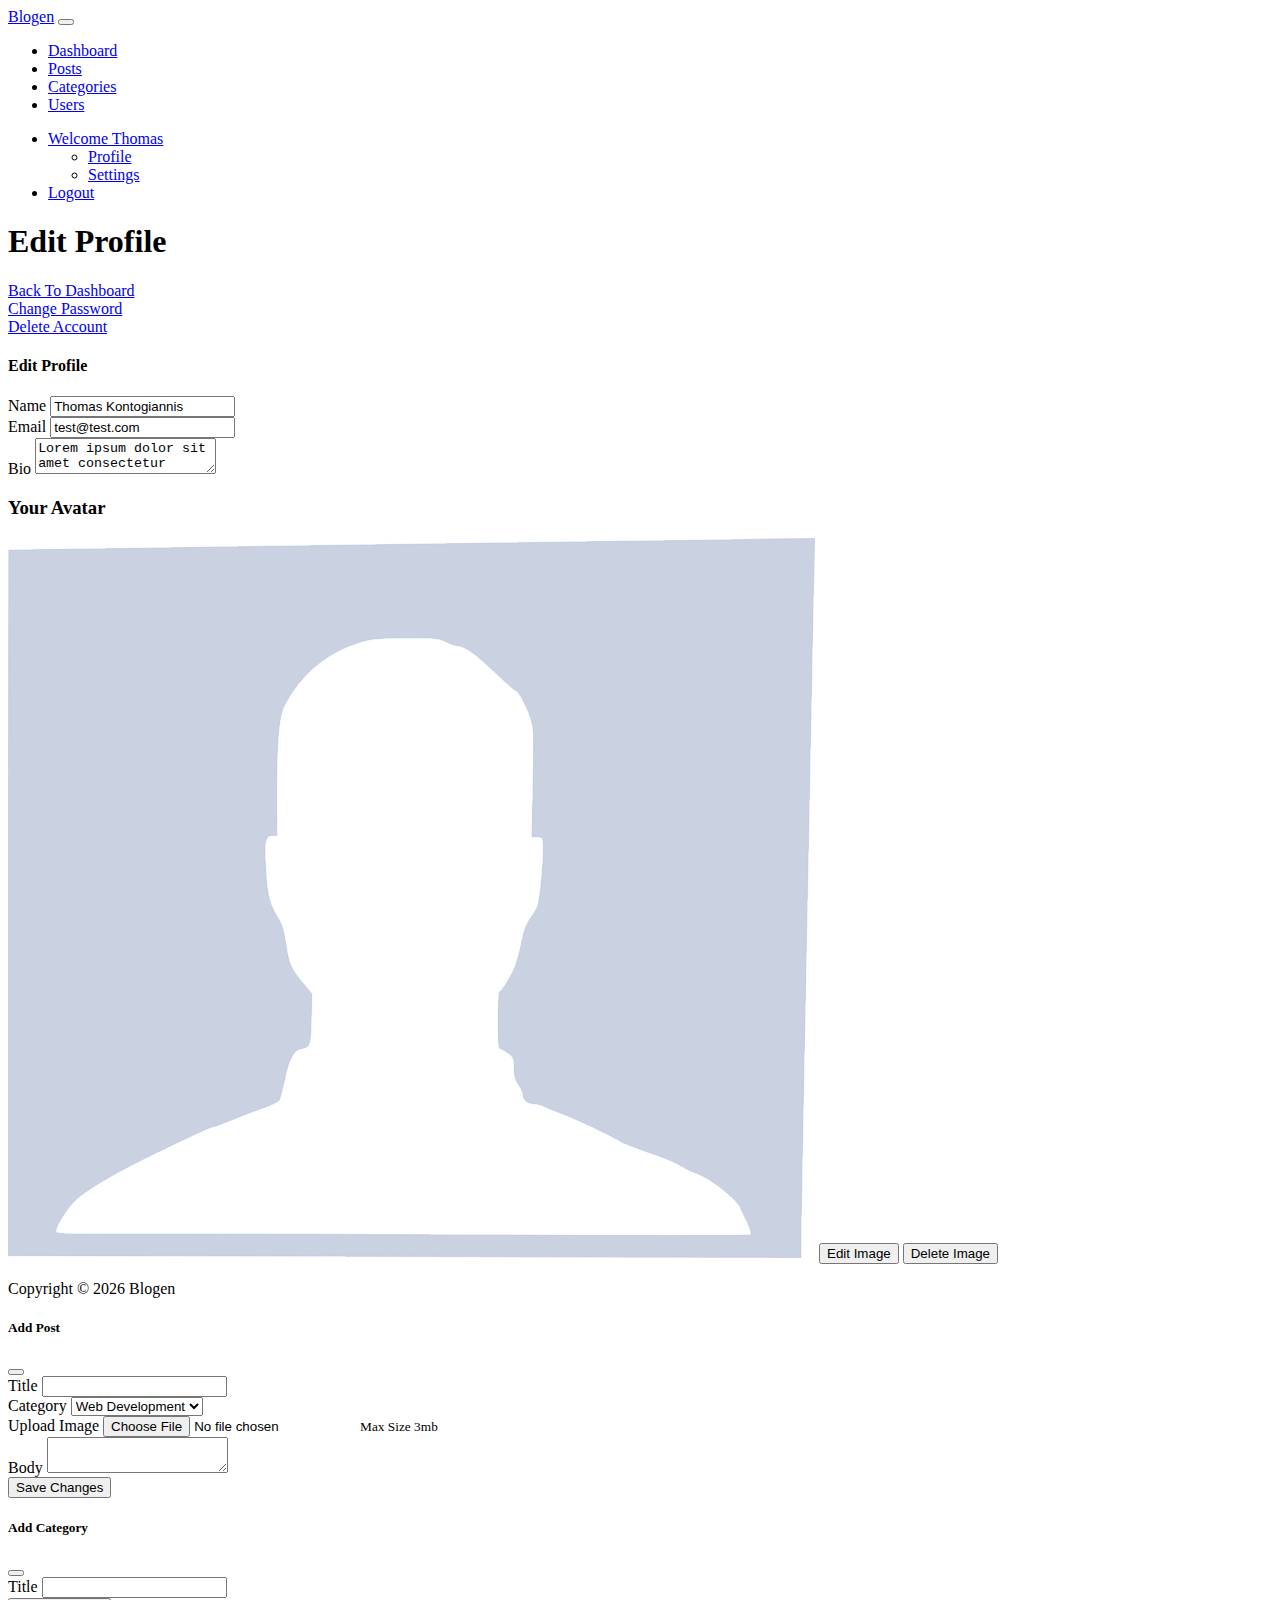
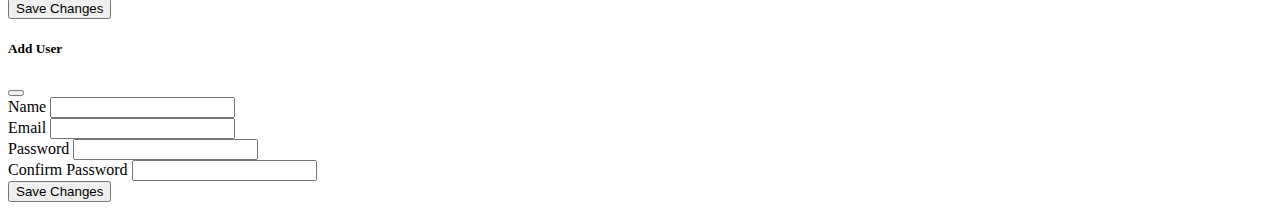
<file: up/profile.html>
<!DOCTYPE html>
<html lang="en">
    <head>
        <meta charset="UTF-8" />
        <meta name="viewport" content="width=device-width, initial-scale=1.0" />
        <link
            rel="stylesheet"
            href="https://pro.fontawesome.com/releases/v5.10.0/css/all.css"
            integrity="sha384-AYmEC3Yw5cVb3ZcuHtOA93w35dYTsvhLPVnYs9eStHfGJvOvKxVfELGroGkvsg+p"
            crossorigin="anonymous"
        />
        <link
            href="https://cdn.jsdelivr.net/npm/bootstrap@5.0.0-beta1/dist/css/bootstrap.min.css"
            rel="stylesheet"
            integrity="sha384-giJF6kkoqNQ00vy+HMDP7azOuL0xtbfIcaT9wjKHr8RbDVddVHyTfAAsrekwKmP1"
            crossorigin="anonymous"
        />

        <title>Bootstrap Theme</title>
    </head>

    <body>
        <nav class="navbar navbar-expand-md navbar-dark bg-dark p-0">
            <div class="container">
                <a href="index.html" class="navbar-brand">Blogen</a>
                <button
                    class="navbar-toggler"
                    data-bs-toggle="collapse"
                    data-bs-target="#navbarCollapse"
                >
                    <span class="navbar-toggler-icon"></span>
                </button>

                <div class="collapse navbar-collapse" id="navbarCollapse">
                    <ul class="navbar-nav mx-2">
                        <li class="nav-item">
                            <a href="index.html" class="nav-link">Dashboard</a>
                        </li>
                        <li class="nav-item">
                            <a href="posts.html" class="nav-link">Posts</a>
                        </li>
                        <li class="nav-item">
                            <a href="categories.html" class="nav-link"
                                >Categories</a
                            >
                        </li>
                        <li class="nav-item">
                            <a href="users.html" class="nav-link">Users</a>
                        </li>
                    </ul>

                    <ul class="navbar-nav ms-auto">
                        <li class="nav-item dropdown">
                            <a
                                href="#"
                                class="nav-link dropdown-toggle"
                                data-bs-toggle="dropdown"
                            >
                                <i class="fas fa-user"></i> Welcome Thomas
                            </a>

                            <ul class="dropdown-menu">
                                <li>
                                    <a href="profile.html" class="dropdown-item"
                                        ><i class="fas fa-user-circle"></i>
                                        Profile</a
                                    >
                                </li>
                                <li>
                                    <a
                                        href="settings.html"
                                        class="dropdown-item"
                                        ><i class="fas fa-cog"></i> Settings</a
                                    >
                                </li>
                            </ul>
                        </li>
                        <li class="nav-item">
                            <a href="login.html" class="nav-link"
                                ><i class="fas fa-user-times"></i> Logout</a
                            >
                        </li>
                    </ul>
                </div>
            </div>
        </nav>

        <!-- HEADER -->
        <header class="main-header py-2 bg-primary text-light">
            <div class="container">
                <h1><i class="fas fa-user"></i> Edit Profile</h1>
            </div>
        </header>

        <main>
            <!-- ACTIONS -->
            <section class="actions py-4 bg-light mb-4">
                <div class="container">
                    <div class="row">
                        <div class="col-md-3 col-sm-4 mb-2 mb-sm-0">
                            <a href="index.html" class="btn btn-light d-block">
                                <i class="fas fa-arrow-left"></i> Back To
                                Dashboard
                            </a>
                        </div>

                        <div class="col-md-3 col-sm-4 mb-2 mb-sm-0">
                            <a href="#" class="btn btn-success d-block">
                                <i class="fas fa-lock"></i> Change Password
                            </a>
                        </div>

                        <div class="col-md-3 col-sm-4">
                            <a href="#" class="btn btn-danger d-block">
                                <i class="fas fa-trash"></i> Delete Account
                            </a>
                        </div>
                    </div>
                </div>
            </section>

            <!-- PROFILE -->
            <section class="profile">
                <div class="container">
                    <div class="row">
                        <div class="col-md-9">
                            <div class="card">
                                <div class="card-header">
                                    <h4>Edit Profile</h4>
                                </div>

                                <div class="card-body">
                                    <form>
                                        <div class="form-group mb-3">
                                            <label for="name" class="form-label"
                                                >Name</label
                                            >
                                            <input
                                                type="text"
                                                class="form-control"
                                                value="Thomas Kontogiannis"
                                            />
                                        </div>

                                        <div class="form-group mb-3">
                                            <label
                                                for="email"
                                                class="form-label"
                                                >Email</label
                                            >
                                            <input
                                                type="email"
                                                class="form-control"
                                                value="test@test.com"
                                            />
                                        </div>

                                        <div class="form-group mb-3">
                                            <label for="bio" class="form-label"
                                                >Bio</label
                                            >
                                            <textarea
                                                name="editor1"
                                                class="form-control"
                                            >
Lorem ipsum dolor sit amet consectetur adipisicing elit. Ex, ducimus aut. Eum quo quaerat dolore voluptas cumque voluptatum molestiae earum soluta labore! Sit modi fugiat quisquam id, incidunt dolore omnis ducimus assumenda tempora cum repellendus illo minus excepturi doloremque exercitationem?</textarea
                                            >
                                        </div>
                                    </form>
                                </div>
                            </div>
                        </div>

                        <div class="col-md-3">
                            <h3>Your Avatar</h3>
                            <img
                                src="img/avatar.png"
                                alt="Avatar"
                                class="d-block img-fluid mb-3"
                            />
                            <button class="btn btn-primary w-100 mb-2">
                                Edit Image
                            </button>
                            <button class="btn btn-danger w-100">
                                Delete Image
                            </button>
                        </div>
                    </div>
                </div>
            </section>
        </main>

        <!-- FOOTER -->
        <footer class="main-footer bg-dark text-light text-center p-5 mt-5">
            <div class="container">
                <div class="row">
                    <div class="col">
                        <p class="lead mb-0">
                            Copyright &copy; <span id="year"></span> Blogen
                        </p>
                    </div>
                </div>
            </div>
        </footer>

        <!-- MODALS -->

        <!-- POST MODAL -->
        <div class="modal fade" id="addPostModal">
            <div class="modal-dialog modal-lg">
                <div class="modal-content">
                    <div class="modal-header bg-primary text-light">
                        <h5 class="modal-title">Add Post</h5>
                        <button
                            class="btn-close"
                            data-bs-dismiss="modal"
                        ></button>
                    </div>

                    <div class="modal-body">
                        <form>
                            <div class="form-group mb-3">
                                <label for="title" class="form-label"
                                    >Title</label
                                >
                                <input type="text" class="form-control" />
                            </div>

                            <div class="form-group mb-3">
                                <label for="category" class="form-label"
                                    >Category</label
                                >
                                <select name="category" class="form-control">
                                    <option value="web-dev">
                                        Web Development
                                    </option>
                                    <option value="tech">Tech Gadgets</option>
                                    <option value="business">Business</option>
                                    <option value="health">
                                        Health & Wellness
                                    </option>
                                </select>
                            </div>

                            <div class="form-group mb-3">
                                <label for="image" class="form-label"
                                    >Upload Image</label
                                >
                                <input type="file" class="form-control" />
                                <small class="form-text">Max Size 3mb</small>
                            </div>

                            <div class="form-group mb-3">
                                <label for="body" class="form-label"
                                    >Body</label
                                >
                                <textarea
                                    name="editor1"
                                    class="form-control"
                                ></textarea>
                            </div>
                        </form>
                    </div>

                    <div class="modal-footer">
                        <button class="btn btn-primary" data-bs-dismiss="modal">
                            Save Changes
                        </button>
                    </div>
                </div>
            </div>
        </div>

        <!-- CATEGORY MODAL -->
        <div class="modal fade" id="addCategoryModal">
            <div class="modal-dialog modal-lg">
                <div class="modal-content">
                    <div class="modal-header bg-success text-light">
                        <h5 class="modal-title">Add Category</h5>
                        <button
                            class="btn-close"
                            data-bs-dismiss="modal"
                        ></button>
                    </div>

                    <div class="modal-body">
                        <form>
                            <div class="form-group mb-3">
                                <label for="title" class="form-label"
                                    >Title</label
                                >
                                <input type="text" class="form-control" />
                            </div>
                        </form>
                    </div>

                    <div class="modal-footer">
                        <button class="btn btn-success" data-bs-dismiss="modal">
                            Save Changes
                        </button>
                    </div>
                </div>
            </div>
        </div>

        <!-- USER MODAL -->
        <div class="modal fade" id="addUserModal">
            <div class="modal-dialog modal-lg">
                <div class="modal-content">
                    <div class="modal-header bg-warning text-light">
                        <h5 class="modal-title">Add User</h5>
                        <button
                            class="btn-close"
                            data-bs-dismiss="modal"
                        ></button>
                    </div>

                    <div class="modal-body">
                        <form>
                            <div class="form-group mb-3">
                                <label for="name" class="form-label"
                                    >Name</label
                                >
                                <input type="text" class="form-control" />
                            </div>

                            <div class="form-group mb-3">
                                <label for="email" class="form-label"
                                    >Email</label
                                >
                                <input type="email" class="form-control" />
                            </div>

                            <div class="form-group mb-3">
                                <label for="password" class="form-label"
                                    >Password</label
                                >
                                <input type="password" class="form-control" />
                            </div>

                            <div class="form-group mb-3">
                                <label for="password2" class="form-label"
                                    >Confirm Password</label
                                >
                                <input type="password" class="form-control" />
                            </div>
                        </form>
                    </div>

                    <div class="modal-footer">
                        <button class="btn btn-warning" data-bs-dismiss="modal">
                            Save Changes
                        </button>
                    </div>
                </div>
            </div>
        </div>

        <script
            src="http://code.jquery.com/jquery-3.5.1.min.js"
            integrity="sha256-9/aliU8dGd2tb6OSsuzixeV4y/faTqgFtohetphbbj0="
            crossorigin="anonymous"
        ></script>
        <script
            src="https://cdn.jsdelivr.net/npm/bootstrap@5.0.0-beta1/dist/js/bootstrap.bundle.min.js"
            integrity="sha384-ygbV9kiqUc6oa4msXn9868pTtWMgiQaeYH7/t7LECLbyPA2x65Kgf80OJFdroafW"
            crossorigin="anonymous"
        ></script>
        <script src="https://cdn.ckeditor.com/4.15.1/standard/ckeditor.js"></script>

        <script>
            $("#year").text(new Date().getFullYear());

            CKEDITOR.replace("editor1");
        </script>
    </body>
</html>
</file>
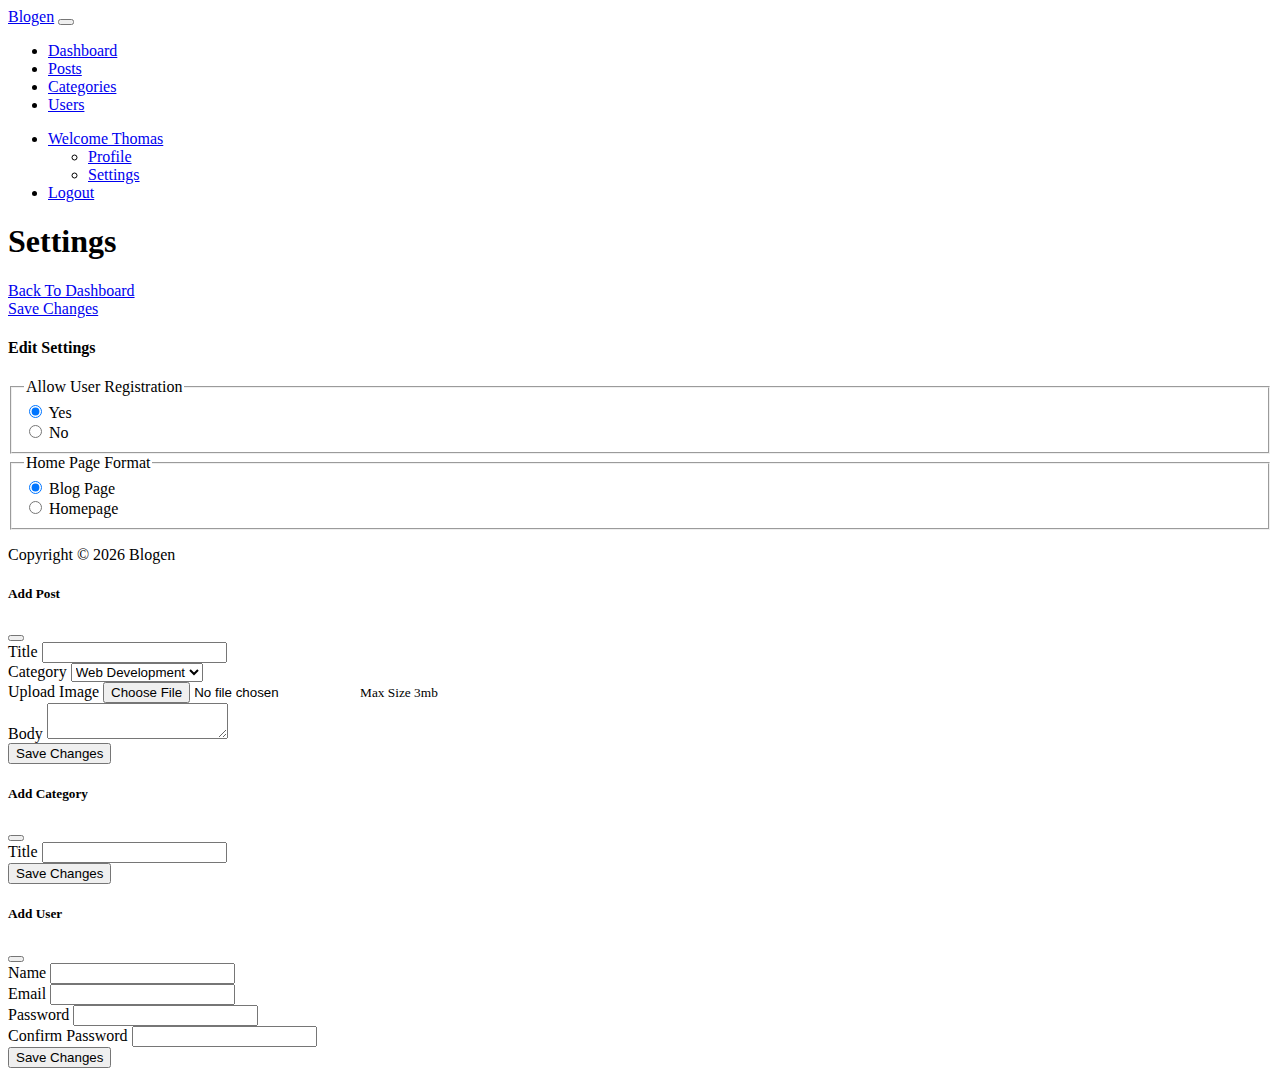
<file: up/settings.html>
<!DOCTYPE html>
<html lang="en">
    <head>
        <meta charset="UTF-8" />
        <meta name="viewport" content="width=device-width, initial-scale=1.0" />
        <link
            rel="stylesheet"
            href="https://pro.fontawesome.com/releases/v5.10.0/css/all.css"
            integrity="sha384-AYmEC3Yw5cVb3ZcuHtOA93w35dYTsvhLPVnYs9eStHfGJvOvKxVfELGroGkvsg+p"
            crossorigin="anonymous"
        />
        <link
            href="https://cdn.jsdelivr.net/npm/bootstrap@5.0.0-beta1/dist/css/bootstrap.min.css"
            rel="stylesheet"
            integrity="sha384-giJF6kkoqNQ00vy+HMDP7azOuL0xtbfIcaT9wjKHr8RbDVddVHyTfAAsrekwKmP1"
            crossorigin="anonymous"
        />

        <title>Bootstrap Theme</title>
    </head>

    <body>
        <nav class="navbar navbar-expand-md navbar-dark bg-dark p-0">
            <div class="container">
                <a href="index.html" class="navbar-brand">Blogen</a>
                <button
                    class="navbar-toggler"
                    data-bs-toggle="collapse"
                    data-bs-target="#navbarCollapse"
                >
                    <span class="navbar-toggler-icon"></span>
                </button>

                <div class="collapse navbar-collapse" id="navbarCollapse">
                    <ul class="navbar-nav mx-2">
                        <li class="nav-item">
                            <a href="index.html" class="nav-link">Dashboard</a>
                        </li>
                        <li class="nav-item">
                            <a href="posts.html" class="nav-link">Posts</a>
                        </li>
                        <li class="nav-item">
                            <a href="categories.html" class="nav-link"
                                >Categories</a
                            >
                        </li>
                        <li class="nav-item">
                            <a href="users.html" class="nav-link">Users</a>
                        </li>
                    </ul>

                    <ul class="navbar-nav ms-auto">
                        <li class="nav-item dropdown">
                            <a
                                href="#"
                                class="nav-link dropdown-toggle"
                                data-bs-toggle="dropdown"
                            >
                                <i class="fas fa-user"></i> Welcome Thomas
                            </a>

                            <ul class="dropdown-menu">
                                <li>
                                    <a href="profile.html" class="dropdown-item"
                                        ><i class="fas fa-user-circle"></i>
                                        Profile</a
                                    >
                                </li>
                                <li>
                                    <a
                                        href="settings.html"
                                        class="dropdown-item"
                                        ><i class="fas fa-cog"></i> Settings</a
                                    >
                                </li>
                            </ul>
                        </li>
                        <li class="nav-item">
                            <a href="login.html" class="nav-link"
                                ><i class="fas fa-user-times"></i> Logout</a
                            >
                        </li>
                    </ul>
                </div>
            </div>
        </nav>

        <!-- HEADER -->
        <header class="main-header py-2 bg-primary text-light">
            <div class="container">
                <h1><i class="fas fa-cog"></i> Settings</h1>
            </div>
        </header>

        <main>
            <!-- ACTIONS -->
            <section class="actions py-4 bg-light mb-4">
                <div class="container">
                    <div class="row">
                        <div class="col-md-3 col-sm-4 mb-2 mb-sm-0">
                            <a href="index.html" class="btn btn-light d-block">
                                <i class="fas fa-arrow-left"></i> Back To
                                Dashboard
                            </a>
                        </div>

                        <div class="col-md-3 col-sm-4 mb-2 mb-sm-0">
                            <a
                                href="index.html"
                                class="btn btn-success d-block"
                            >
                                <i class="fas fa-check"></i> Save Changes
                            </a>
                        </div>
                    </div>
                </div>
            </section>

            <!-- SETTINGS -->
            <section class="settings">
                <div class="container">
                    <div class="row">
                        <div class="col">
                            <div class="card">
                                <div class="card-header">
                                    <h4>Edit Settings</h4>
                                </div>

                                <div class="card-body">
                                    <form>
                                        <fieldset class="group-form mb-3">
                                            <legend>
                                                Allow User Registration
                                            </legend>

                                            <div class="form-check">
                                                <input
                                                    type="radio"
                                                    name="register"
                                                    id="yes"
                                                    class="form-check-input"
                                                    checked
                                                />
                                                <label
                                                    for="yes"
                                                    class="form-check-label"
                                                    >Yes</label
                                                >
                                            </div>

                                            <div class="form-check">
                                                <input
                                                    type="radio"
                                                    name="register"
                                                    id="no"
                                                    class="form-check-input"
                                                />
                                                <label
                                                    for="no"
                                                    class="form-check-label"
                                                    >No</label
                                                >
                                            </div>
                                        </fieldset>

                                        <fieldset class="group-form mb-3">
                                            <legend>Home Page Format</legend>

                                            <div class="form-check">
                                                <input
                                                    type="radio"
                                                    name="home"
                                                    id="blog"
                                                    class="form-check-input"
                                                    checked
                                                />
                                                <label
                                                    for="blog"
                                                    class="form-check-label"
                                                    >Blog Page</label
                                                >
                                            </div>

                                            <div class="form-check">
                                                <input
                                                    type="radio"
                                                    name="home"
                                                    id="home"
                                                    class="form-check-input"
                                                />
                                                <label
                                                    for="home"
                                                    class="form-check-label"
                                                    >Homepage</label
                                                >
                                            </div>
                                        </fieldset>
                                    </form>
                                </div>
                            </div>
                        </div>
                    </div>
                </div>
            </section>
        </main>

        <!-- FOOTER -->
        <footer class="main-footer bg-dark text-light text-center p-5 mt-5">
            <div class="container">
                <div class="row">
                    <div class="col">
                        <p class="lead mb-0">
                            Copyright &copy; <span id="year"></span> Blogen
                        </p>
                    </div>
                </div>
            </div>
        </footer>

        <!-- MODALS -->

        <!-- POST MODAL -->
        <div class="modal fade" id="addPostModal">
            <div class="modal-dialog modal-lg">
                <div class="modal-content">
                    <div class="modal-header bg-primary text-light">
                        <h5 class="modal-title">Add Post</h5>
                        <button
                            class="btn-close"
                            data-bs-dismiss="modal"
                        ></button>
                    </div>

                    <div class="modal-body">
                        <form>
                            <div class="form-group mb-3">
                                <label for="title" class="form-label"
                                    >Title</label
                                >
                                <input type="text" class="form-control" />
                            </div>

                            <div class="form-group mb-3">
                                <label for="category" class="form-label"
                                    >Category</label
                                >
                                <select name="category" class="form-control">
                                    <option value="web-dev">
                                        Web Development
                                    </option>
                                    <option value="tech">Tech Gadgets</option>
                                    <option value="business">Business</option>
                                    <option value="health">
                                        Health & Wellness
                                    </option>
                                </select>
                            </div>

                            <div class="form-group mb-3">
                                <label for="image" class="form-label"
                                    >Upload Image</label
                                >
                                <input type="file" class="form-control" />
                                <small class="form-text">Max Size 3mb</small>
                            </div>

                            <div class="form-group mb-3">
                                <label for="body" class="form-label"
                                    >Body</label
                                >
                                <textarea
                                    name="editor1"
                                    class="form-control"
                                ></textarea>
                            </div>
                        </form>
                    </div>

                    <div class="modal-footer">
                        <button class="btn btn-primary" data-bs-dismiss="modal">
                            Save Changes
                        </button>
                    </div>
                </div>
            </div>
        </div>

        <!-- CATEGORY MODAL -->
        <div class="modal fade" id="addCategoryModal">
            <div class="modal-dialog modal-lg">
                <div class="modal-content">
                    <div class="modal-header bg-success text-light">
                        <h5 class="modal-title">Add Category</h5>
                        <button
                            class="btn-close"
                            data-bs-dismiss="modal"
                        ></button>
                    </div>

                    <div class="modal-body">
                        <form>
                            <div class="form-group mb-3">
                                <label for="title" class="form-label"
                                    >Title</label
                                >
                                <input type="text" class="form-control" />
                            </div>
                        </form>
                    </div>

                    <div class="modal-footer">
                        <button class="btn btn-success" data-bs-dismiss="modal">
                            Save Changes
                        </button>
                    </div>
                </div>
            </div>
        </div>

        <!-- USER MODAL -->
        <div class="modal fade" id="addUserModal">
            <div class="modal-dialog modal-lg">
                <div class="modal-content">
                    <div class="modal-header bg-warning text-light">
                        <h5 class="modal-title">Add User</h5>
                        <button
                            class="btn-close"
                            data-bs-dismiss="modal"
                        ></button>
                    </div>

                    <div class="modal-body">
                        <form>
                            <div class="form-group mb-3">
                                <label for="name" class="form-label"
                                    >Name</label
                                >
                                <input type="text" class="form-control" />
                            </div>

                            <div class="form-group mb-3">
                                <label for="email" class="form-label"
                                    >Email</label
                                >
                                <input type="email" class="form-control" />
                            </div>

                            <div class="form-group mb-3">
                                <label for="password" class="form-label"
                                    >Password</label
                                >
                                <input type="password" class="form-control" />
                            </div>

                            <div class="form-group mb-3">
                                <label for="password2" class="form-label"
                                    >Confirm Password</label
                                >
                                <input type="password" class="form-control" />
                            </div>
                        </form>
                    </div>

                    <div class="modal-footer">
                        <button class="btn btn-warning" data-bs-dismiss="modal">
                            Save Changes
                        </button>
                    </div>
                </div>
            </div>
        </div>

        <script
            src="http://code.jquery.com/jquery-3.5.1.min.js"
            integrity="sha256-9/aliU8dGd2tb6OSsuzixeV4y/faTqgFtohetphbbj0="
            crossorigin="anonymous"
        ></script>
        <script
            src="https://cdn.jsdelivr.net/npm/bootstrap@5.0.0-beta1/dist/js/bootstrap.bundle.min.js"
            integrity="sha384-ygbV9kiqUc6oa4msXn9868pTtWMgiQaeYH7/t7LECLbyPA2x65Kgf80OJFdroafW"
            crossorigin="anonymous"
        ></script>

        <script>
            $("#year").text(new Date().getFullYear());
        </script>
    </body>
</html>
</file>
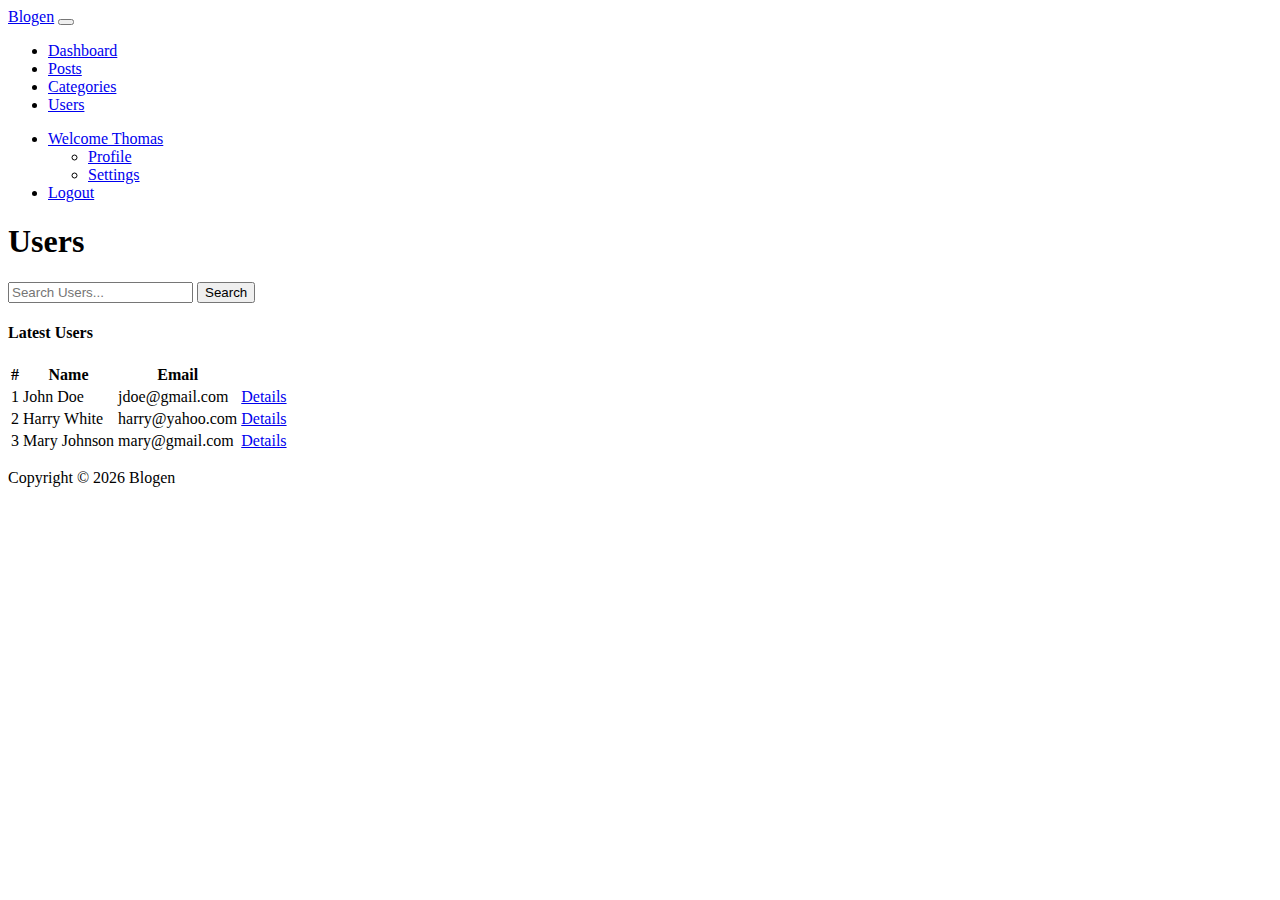
<file: up/users.html>
<!DOCTYPE html>
<html lang="en">
    <head>
        <meta charset="UTF-8" />
        <meta name="viewport" content="width=device-width, initial-scale=1.0" />
        <link
            rel="stylesheet"
            href="https://pro.fontawesome.com/releases/v5.10.0/css/all.css"
            integrity="sha384-AYmEC3Yw5cVb3ZcuHtOA93w35dYTsvhLPVnYs9eStHfGJvOvKxVfELGroGkvsg+p"
            crossorigin="anonymous"
        />
        <link
            href="https://cdn.jsdelivr.net/npm/bootstrap@5.0.0-beta1/dist/css/bootstrap.min.css"
            rel="stylesheet"
            integrity="sha384-giJF6kkoqNQ00vy+HMDP7azOuL0xtbfIcaT9wjKHr8RbDVddVHyTfAAsrekwKmP1"
            crossorigin="anonymous"
        />

        <title>Bootstrap Theme</title>
    </head>

    <body>
        <nav class="navbar navbar-expand-md navbar-dark bg-dark p-0">
            <div class="container">
                <a href="index.html" class="navbar-brand">Blogen</a>
                <button
                    class="navbar-toggler"
                    data-bs-toggle="collapse"
                    data-bs-target="#navbarCollapse"
                >
                    <span class="navbar-toggler-icon"></span>
                </button>

                <div class="collapse navbar-collapse" id="navbarCollapse">
                    <ul class="navbar-nav mx-2">
                        <li class="nav-item">
                            <a href="index.html" class="nav-link">Dashboard</a>
                        </li>
                        <li class="nav-item">
                            <a href="posts.html" class="nav-link">Posts</a>
                        </li>
                        <li class="nav-item">
                            <a href="categories.html" class="nav-link"
                                >Categories</a
                            >
                        </li>
                        <li class="nav-item">
                            <a href="users.html" class="nav-link active"
                                >Users</a
                            >
                        </li>
                    </ul>

                    <ul class="navbar-nav ms-auto">
                        <li class="nav-item dropdown">
                            <a
                                href="#"
                                class="nav-link dropdown-toggle"
                                data-bs-toggle="dropdown"
                            >
                                <i class="fas fa-user"></i> Welcome Thomas
                            </a>

                            <ul class="dropdown-menu">
                                <li>
                                    <a href="profile.html" class="dropdown-item"
                                        ><i class="fas fa-user-circle"></i>
                                        Profile</a
                                    >
                                </li>
                                <li>
                                    <a
                                        href="settings.html"
                                        class="dropdown-item"
                                        ><i class="fas fa-cog"></i> Settings</a
                                    >
                                </li>
                            </ul>
                        </li>
                        <li class="nav-item">
                            <a href="login.html" class="nav-link"
                                ><i class="fas fa-user-times"></i> Logout</a
                            >
                        </li>
                    </ul>
                </div>
            </div>
        </nav>

        <!-- HEADER -->
        <header class="main-header py-2 bg-warning text-light">
            <div class="container">
                <h1><i class="fas fa-users"></i> Users</h1>
            </div>
        </header>

        <main>
            <!-- SEARCH -->
            <section class="search py-4 bg-light mb-4">
                <div class="container">
                    <div class="row">
                        <div class="col-md-6 ms-auto">
                            <div class="input-group">
                                <input
                                    type="text"
                                    class="form-control"
                                    placeholder="Search Users..."
                                />
                                <button class="btn btn-warning">Search</button>
                            </div>
                        </div>
                    </div>
                </div>
            </section>

            <!-- USERS -->
            <section class="users">
                <div class="container">
                    <div class="row">
                        <div class="col">
                            <div class="card">
                                <div class="card-header">
                                    <h4>Latest Users</h4>
                                </div>

                                <table class="table table-striped mb-0">
                                    <thead class="table-dark">
                                        <tr>
                                            <th>#</th>
                                            <th>Name</th>
                                            <th>Email</th>
                                            <th></th>
                                        </tr>
                                    </thead>

                                    <tbody>
                                        <tr>
                                            <td>1</td>
                                            <td>John Doe</td>
                                            <td>jdoe@gmail.com</td>
                                            <td>
                                                <a
                                                    href="details.html"
                                                    class="btn btn-secondary"
                                                    ><i
                                                        class="fas fa-angle-double-right"
                                                    ></i>
                                                    Details</a
                                                >
                                            </td>
                                        </tr>

                                        <tr>
                                            <td>2</td>
                                            <td>Harry White</td>
                                            <td>harry@yahoo.com</td>
                                            <td>
                                                <a
                                                    href="details.html"
                                                    class="btn btn-secondary"
                                                    ><i
                                                        class="fas fa-angle-double-right"
                                                    ></i>
                                                    Details</a
                                                >
                                            </td>
                                        </tr>

                                        <tr>
                                            <td>3</td>
                                            <td>Mary Johnson</td>
                                            <td>mary@gmail.com</td>
                                            <td>
                                                <a
                                                    href="details.html"
                                                    class="btn btn-secondary"
                                                    ><i
                                                        class="fas fa-angle-double-right"
                                                    ></i>
                                                    Details</a
                                                >
                                            </td>
                                        </tr>
                                    </tbody>
                                </table>
                            </div>
                        </div>
                    </div>
                </div>
            </section>
        </main>

        <!-- FOOTER -->
        <footer class="main-footer bg-dark text-light text-center p-5 mt-5">
            <div class="container">
                <div class="row">
                    <div class="col">
                        <p class="lead mb-0">
                            Copyright &copy; <span id="year"></span> Blogen
                        </p>
                    </div>
                </div>
            </div>
        </footer>

        <script
            src="http://code.jquery.com/jquery-3.5.1.min.js"
            integrity="sha256-9/aliU8dGd2tb6OSsuzixeV4y/faTqgFtohetphbbj0="
            crossorigin="anonymous"
        ></script>
        <script
            src="https://cdn.jsdelivr.net/npm/bootstrap@5.0.0-beta1/dist/js/bootstrap.bundle.min.js"
            integrity="sha384-ygbV9kiqUc6oa4msXn9868pTtWMgiQaeYH7/t7LECLbyPA2x65Kgf80OJFdroafW"
            crossorigin="anonymous"
        ></script>

        <script>
            $("#year").text(new Date().getFullYear());
        </script>
    </body>
</html>
</file>
